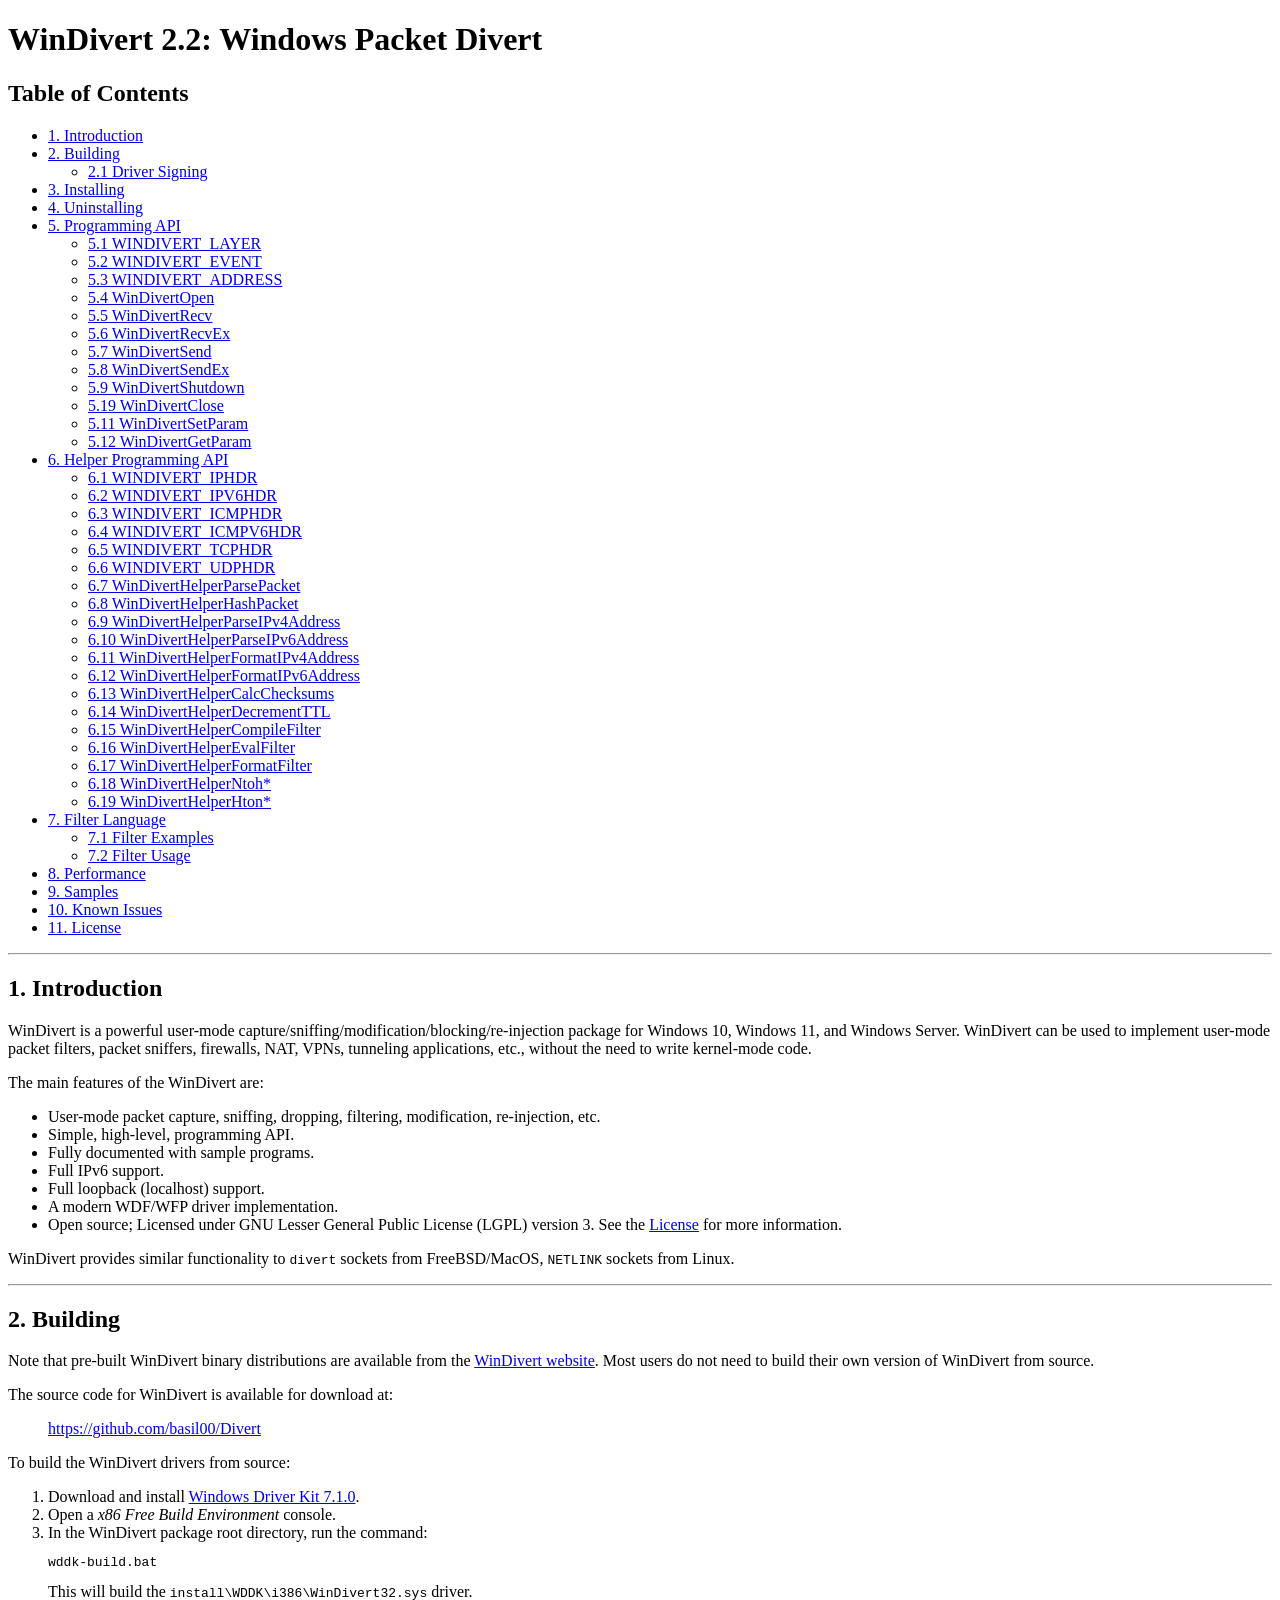
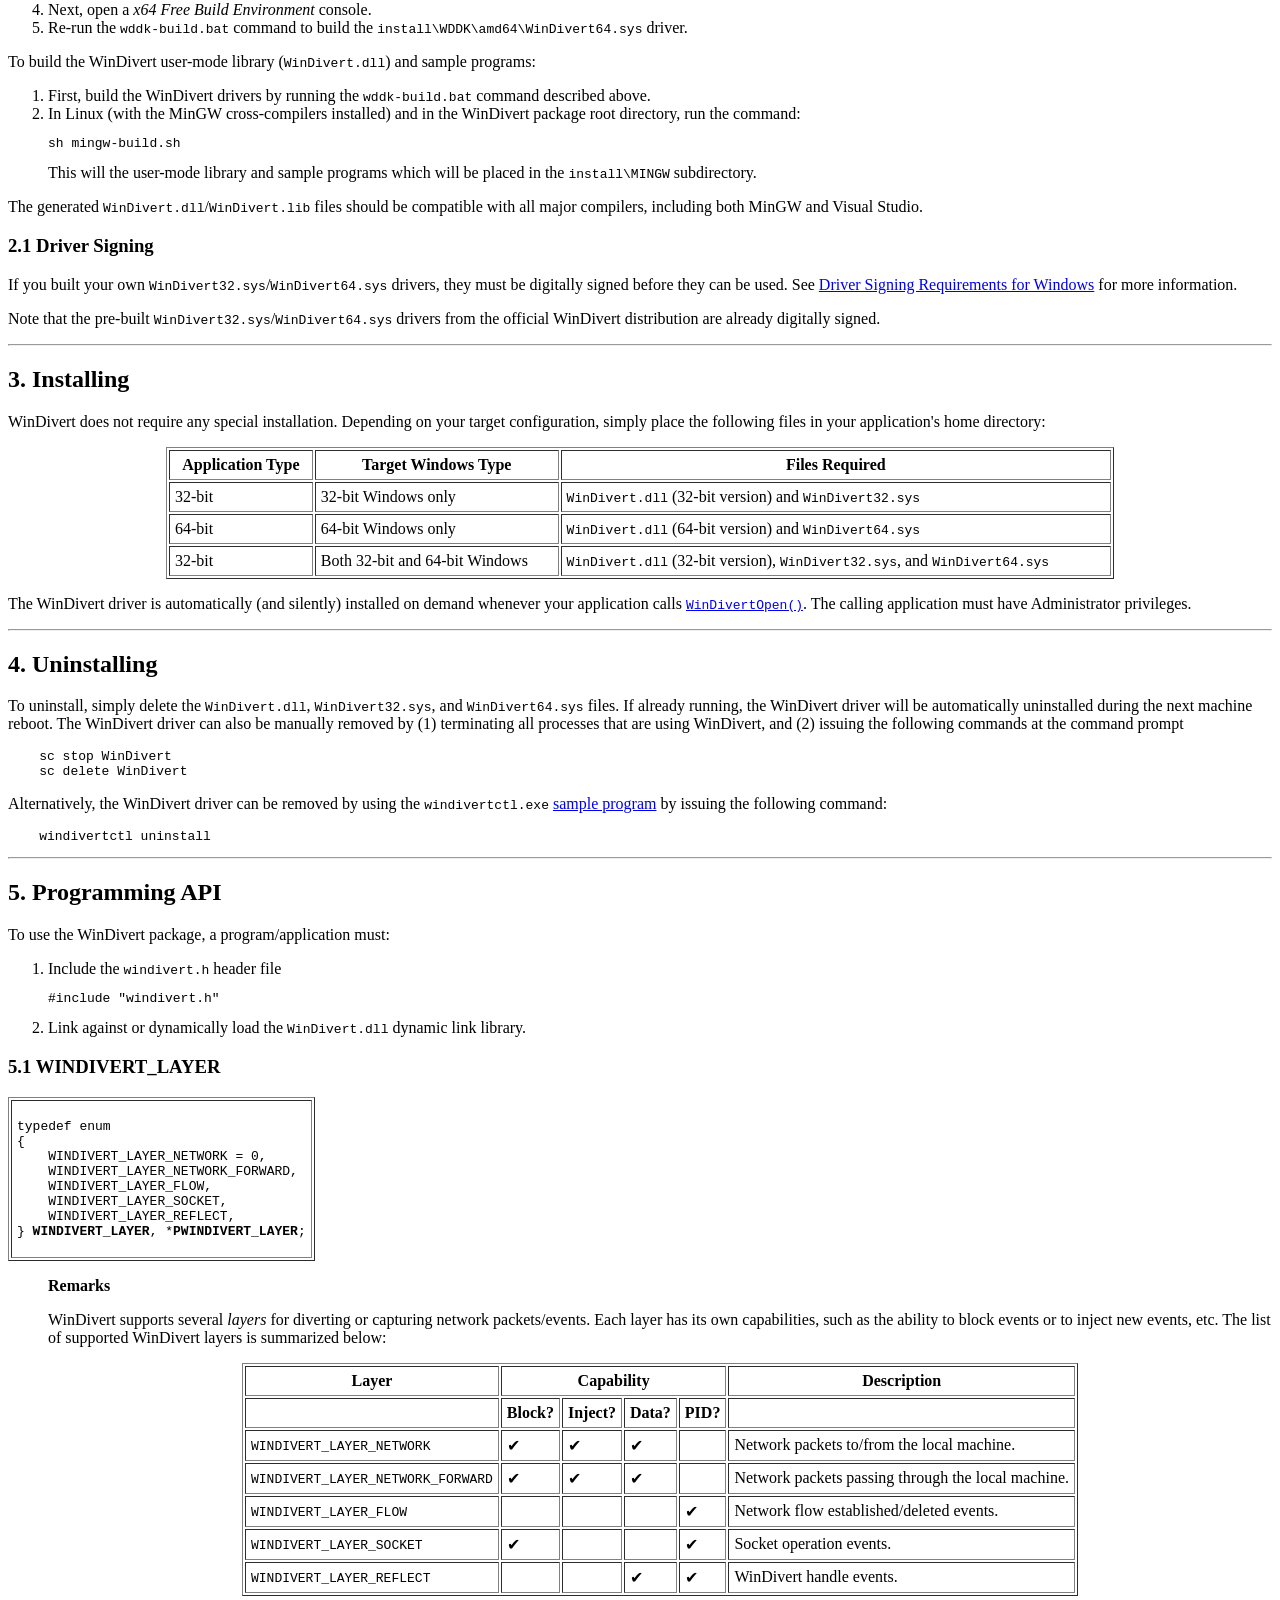
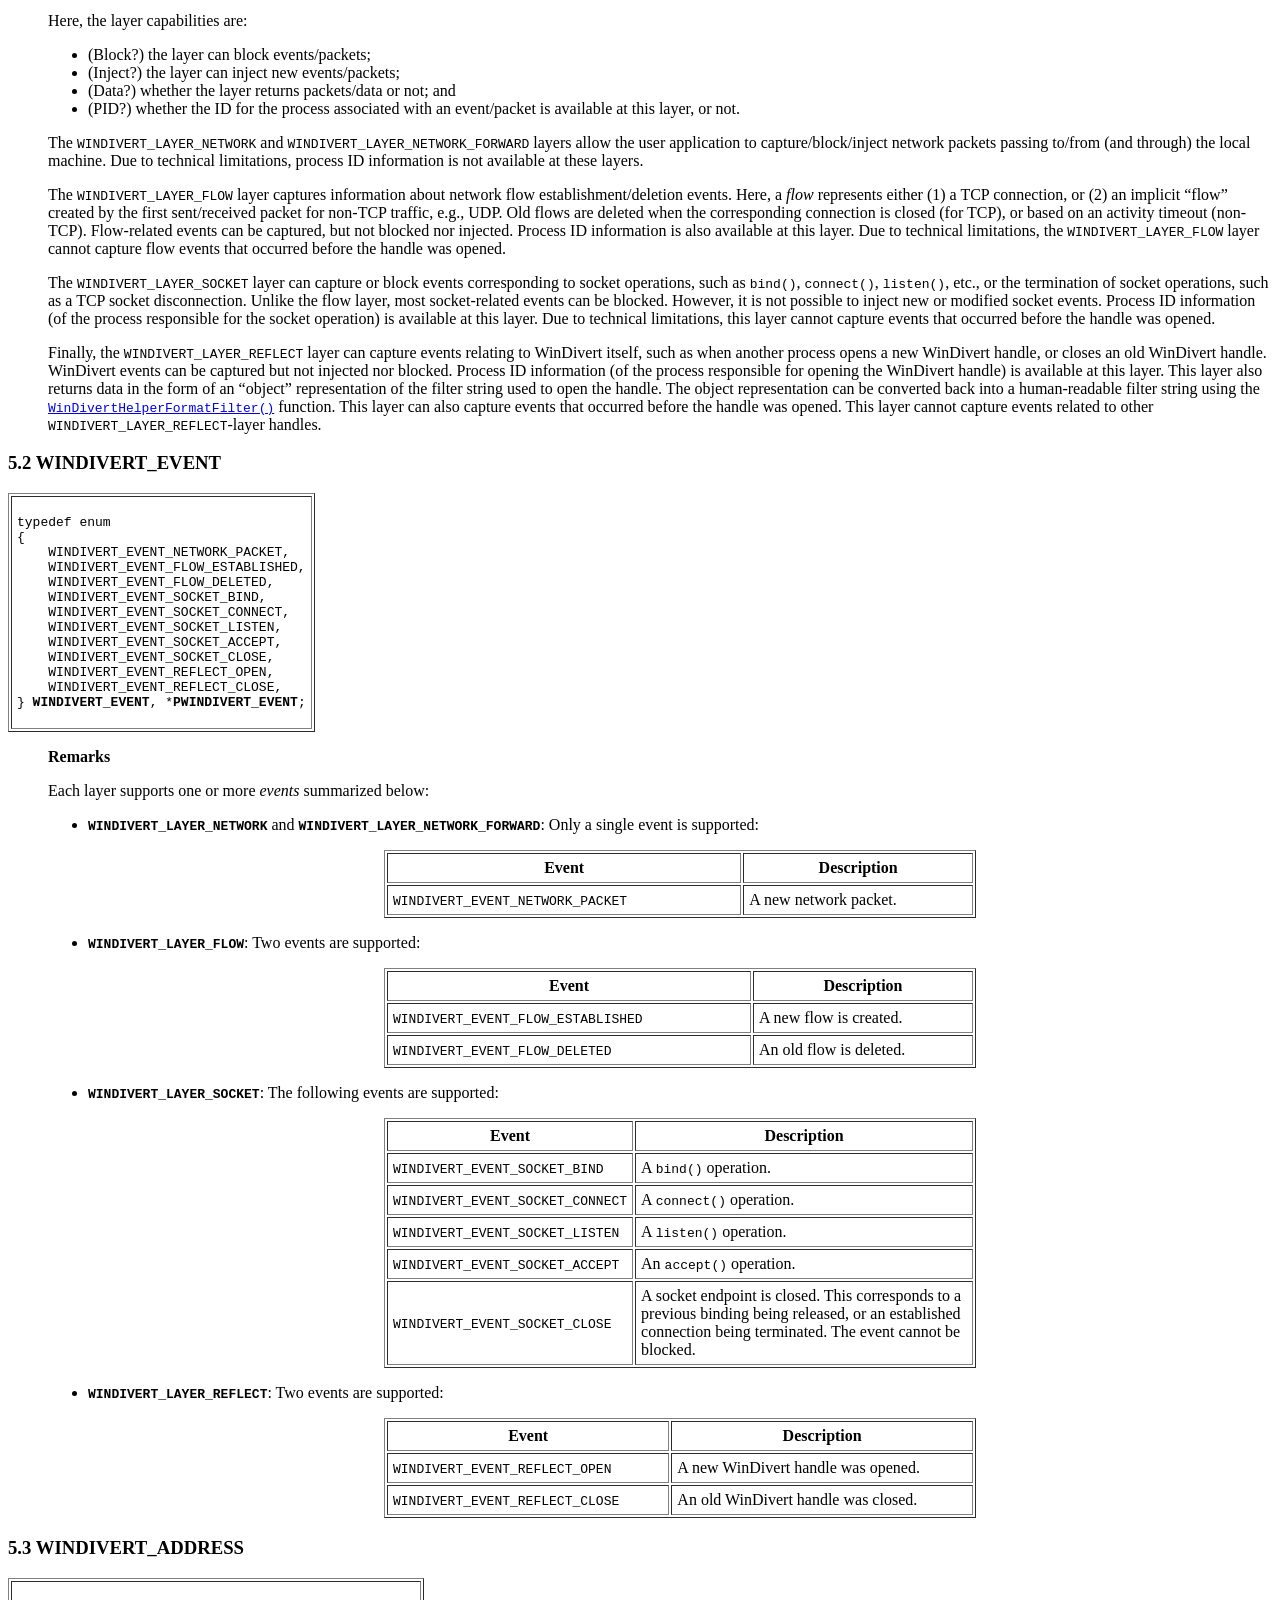
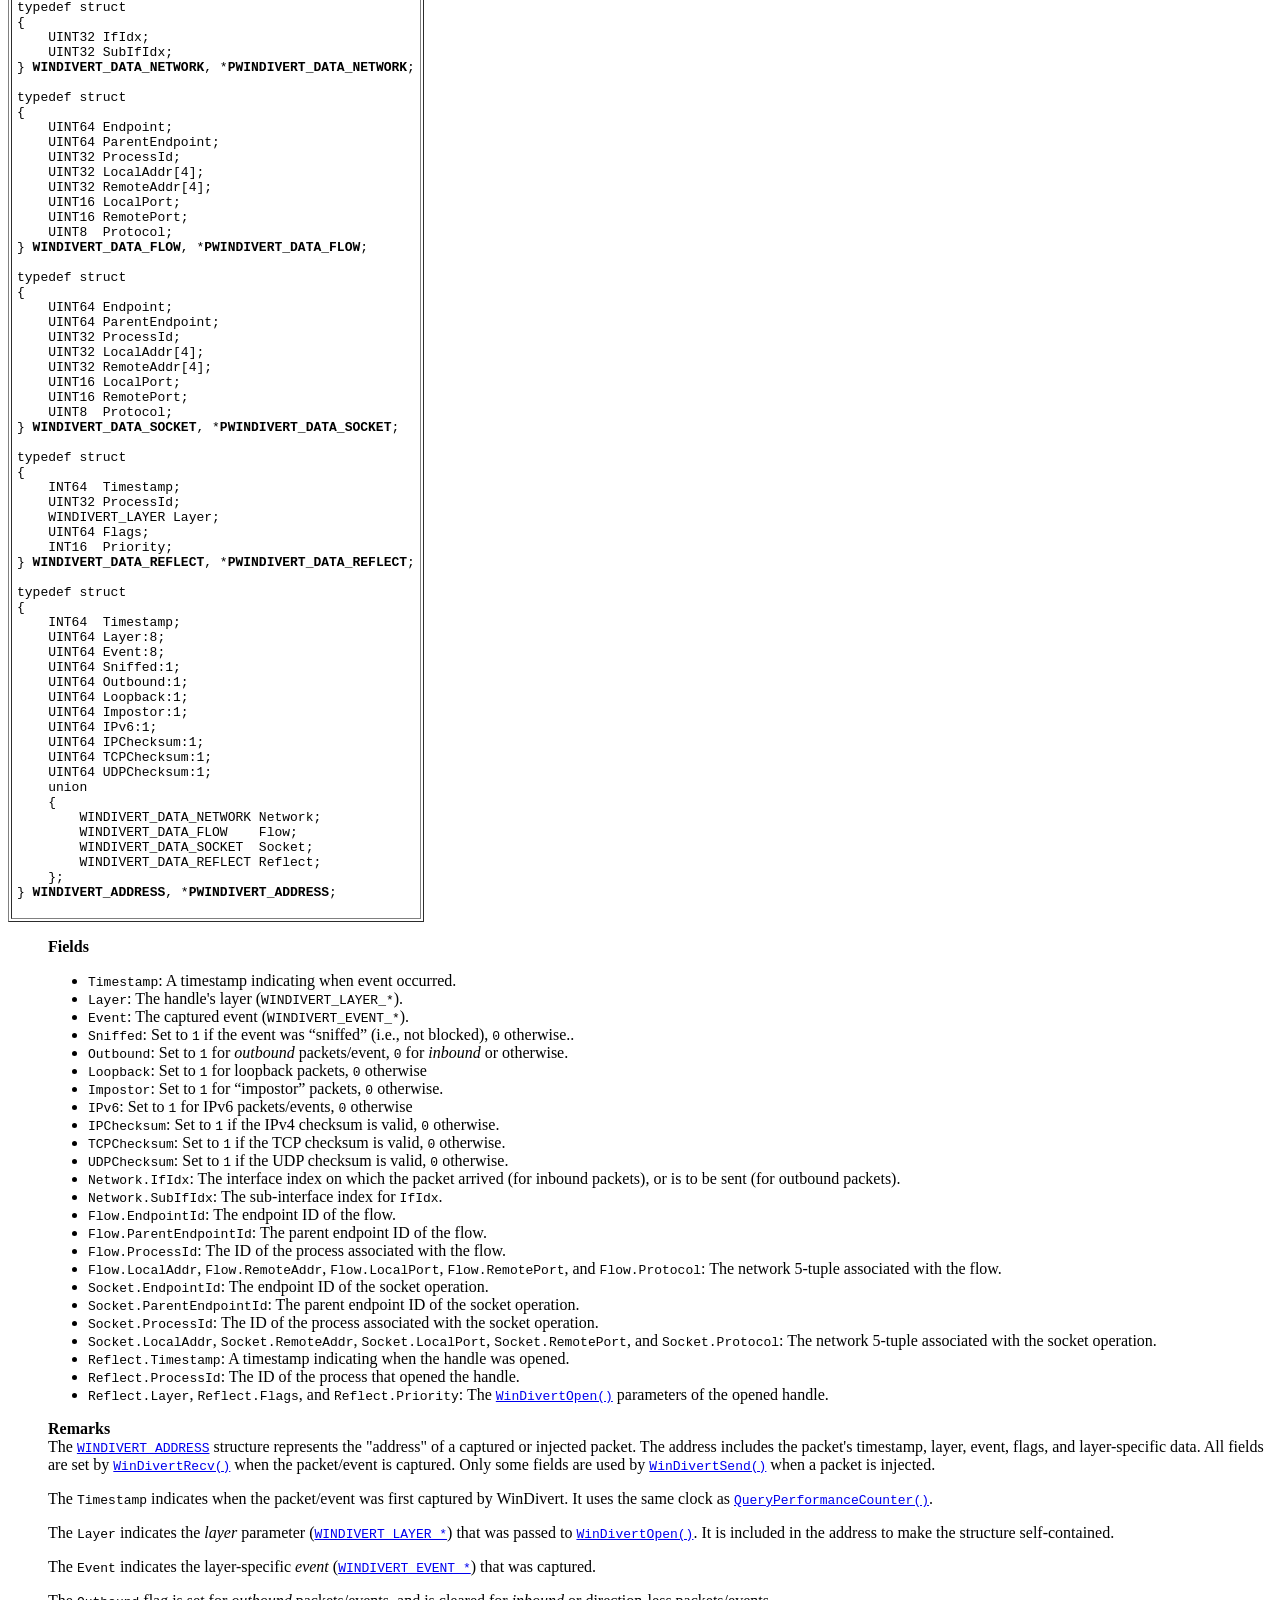
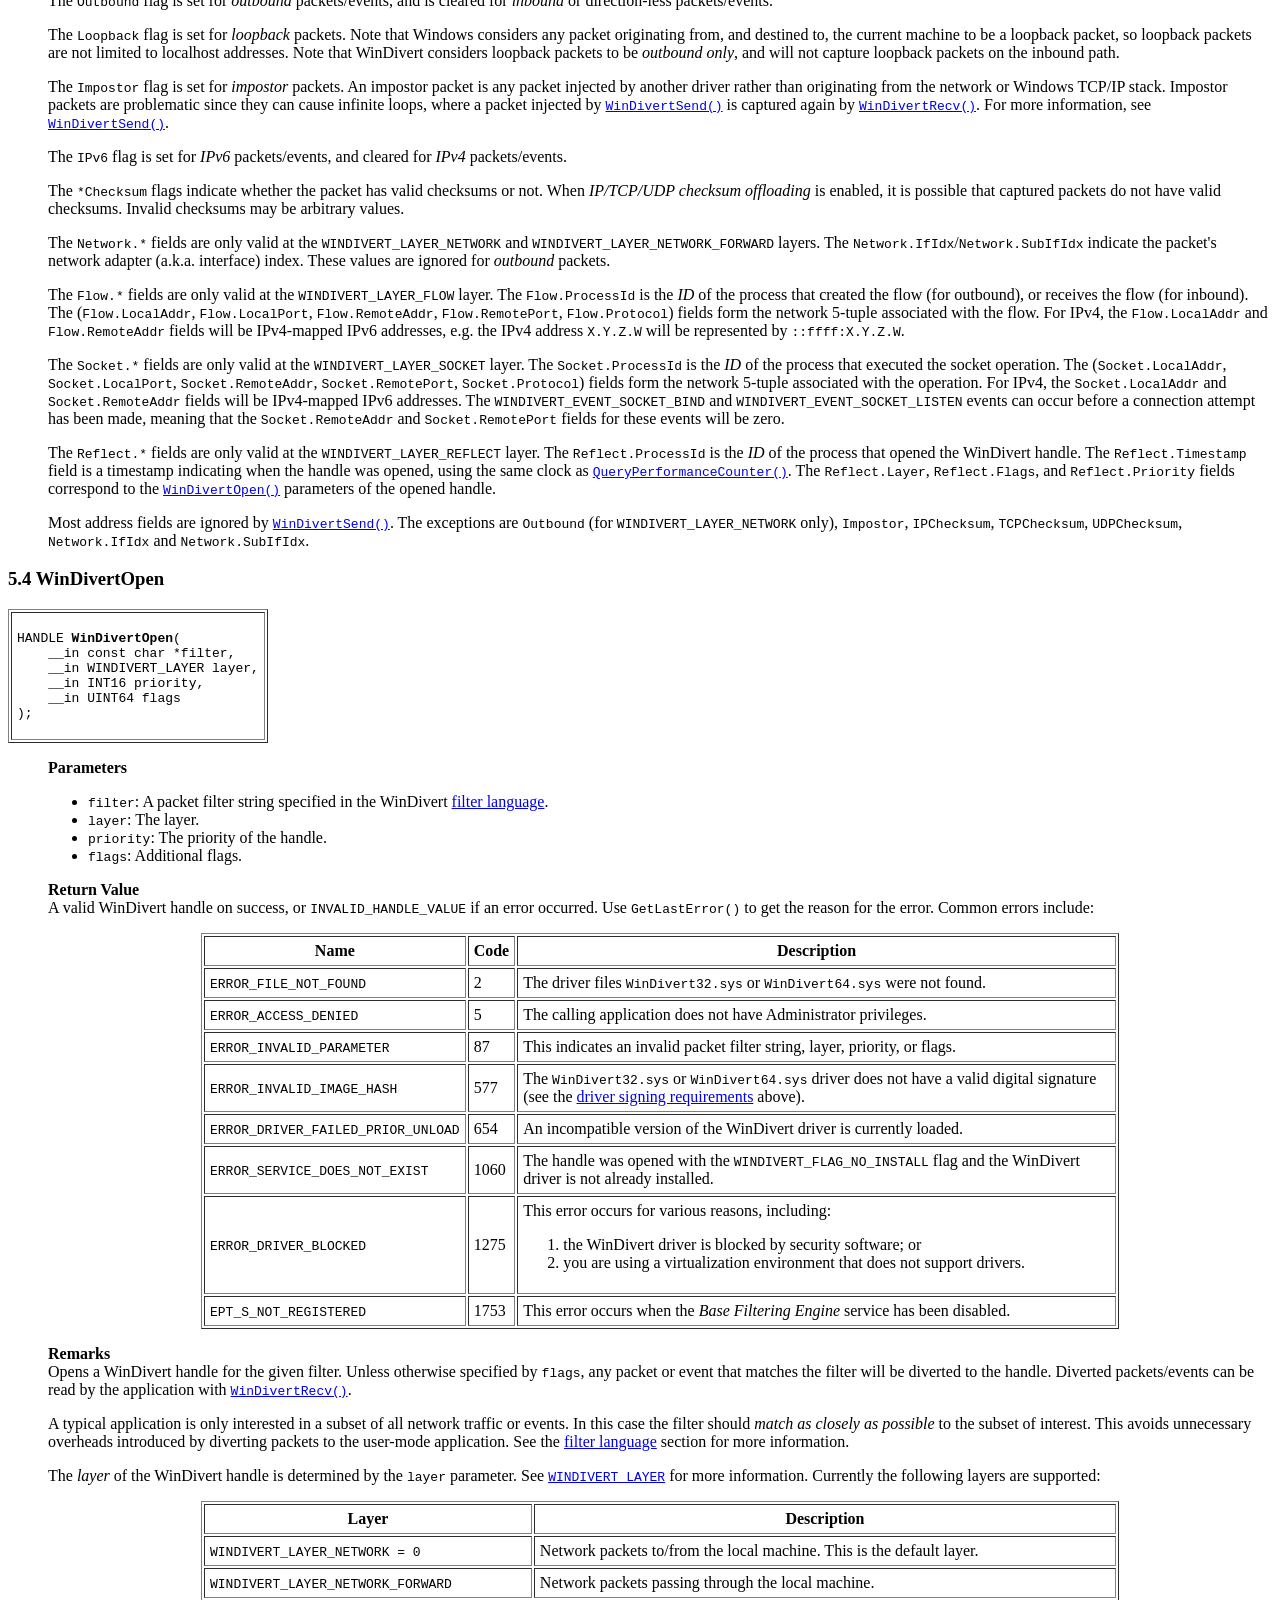
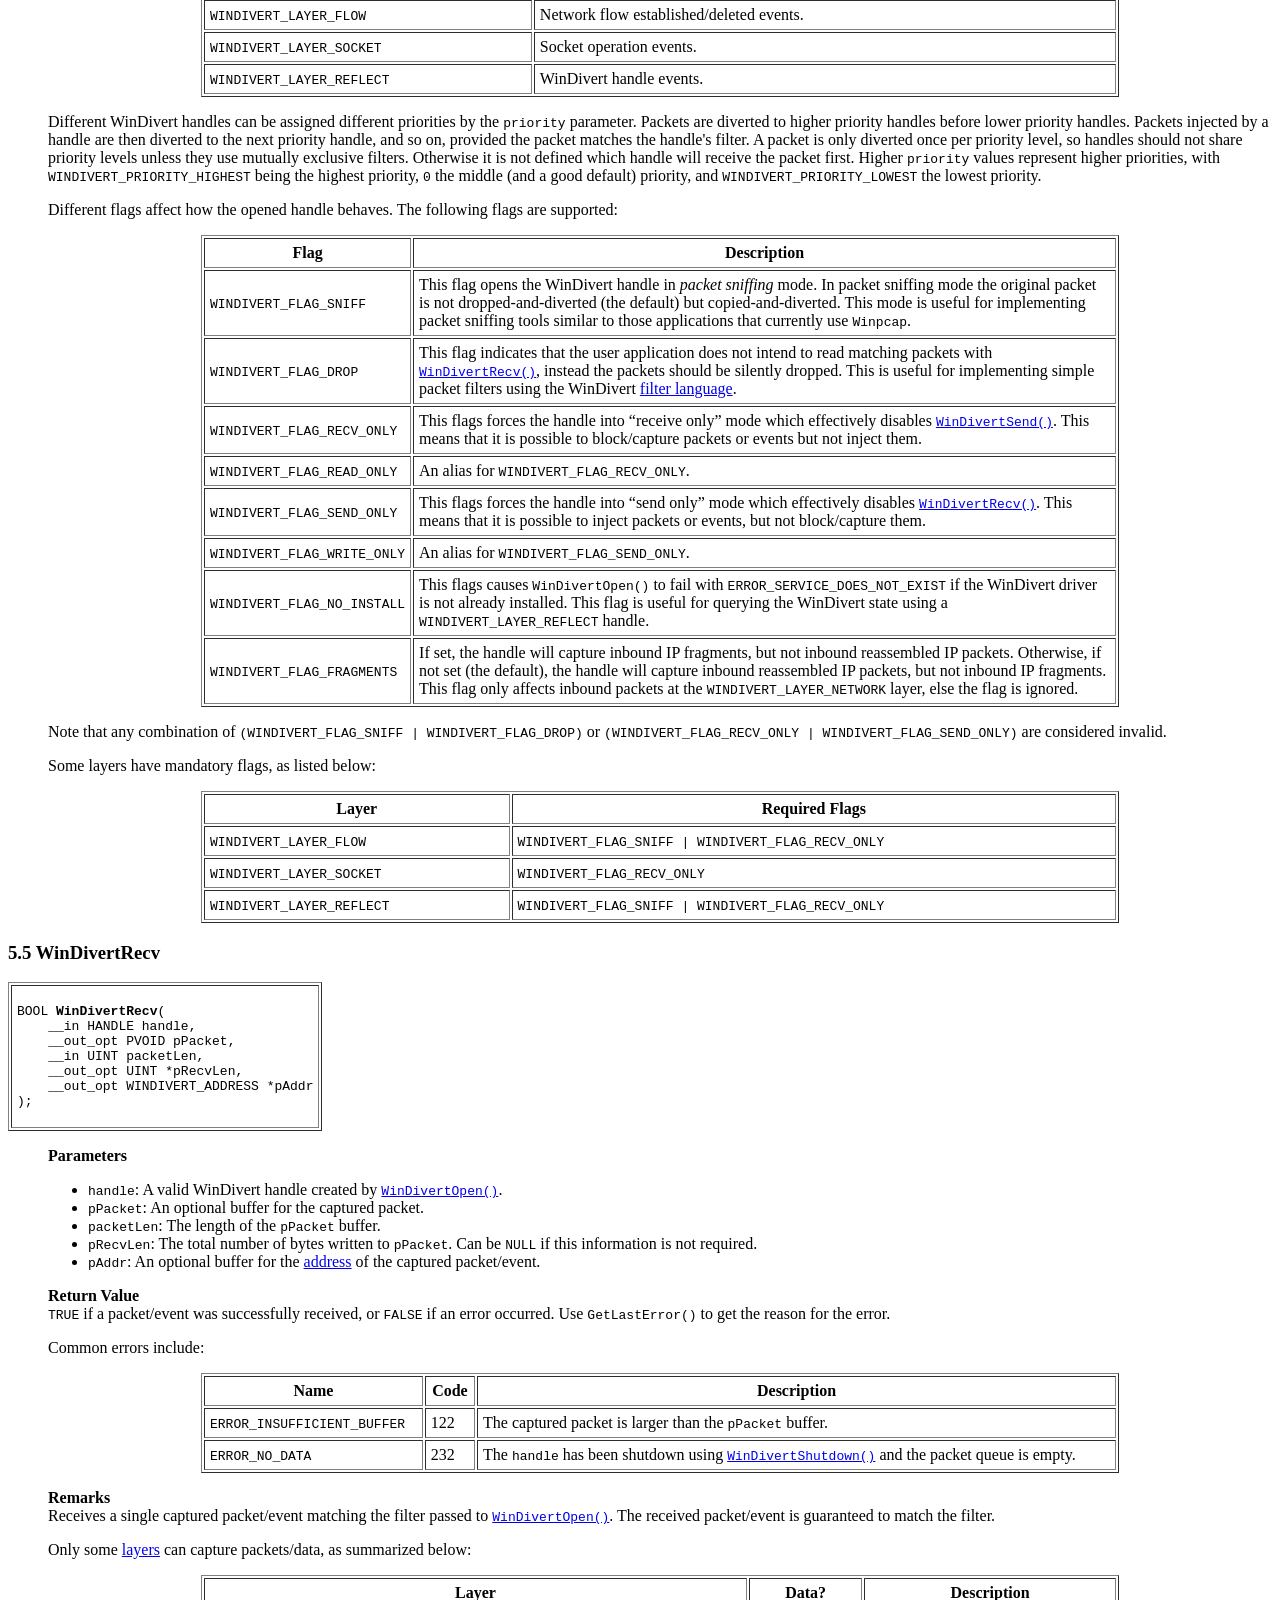
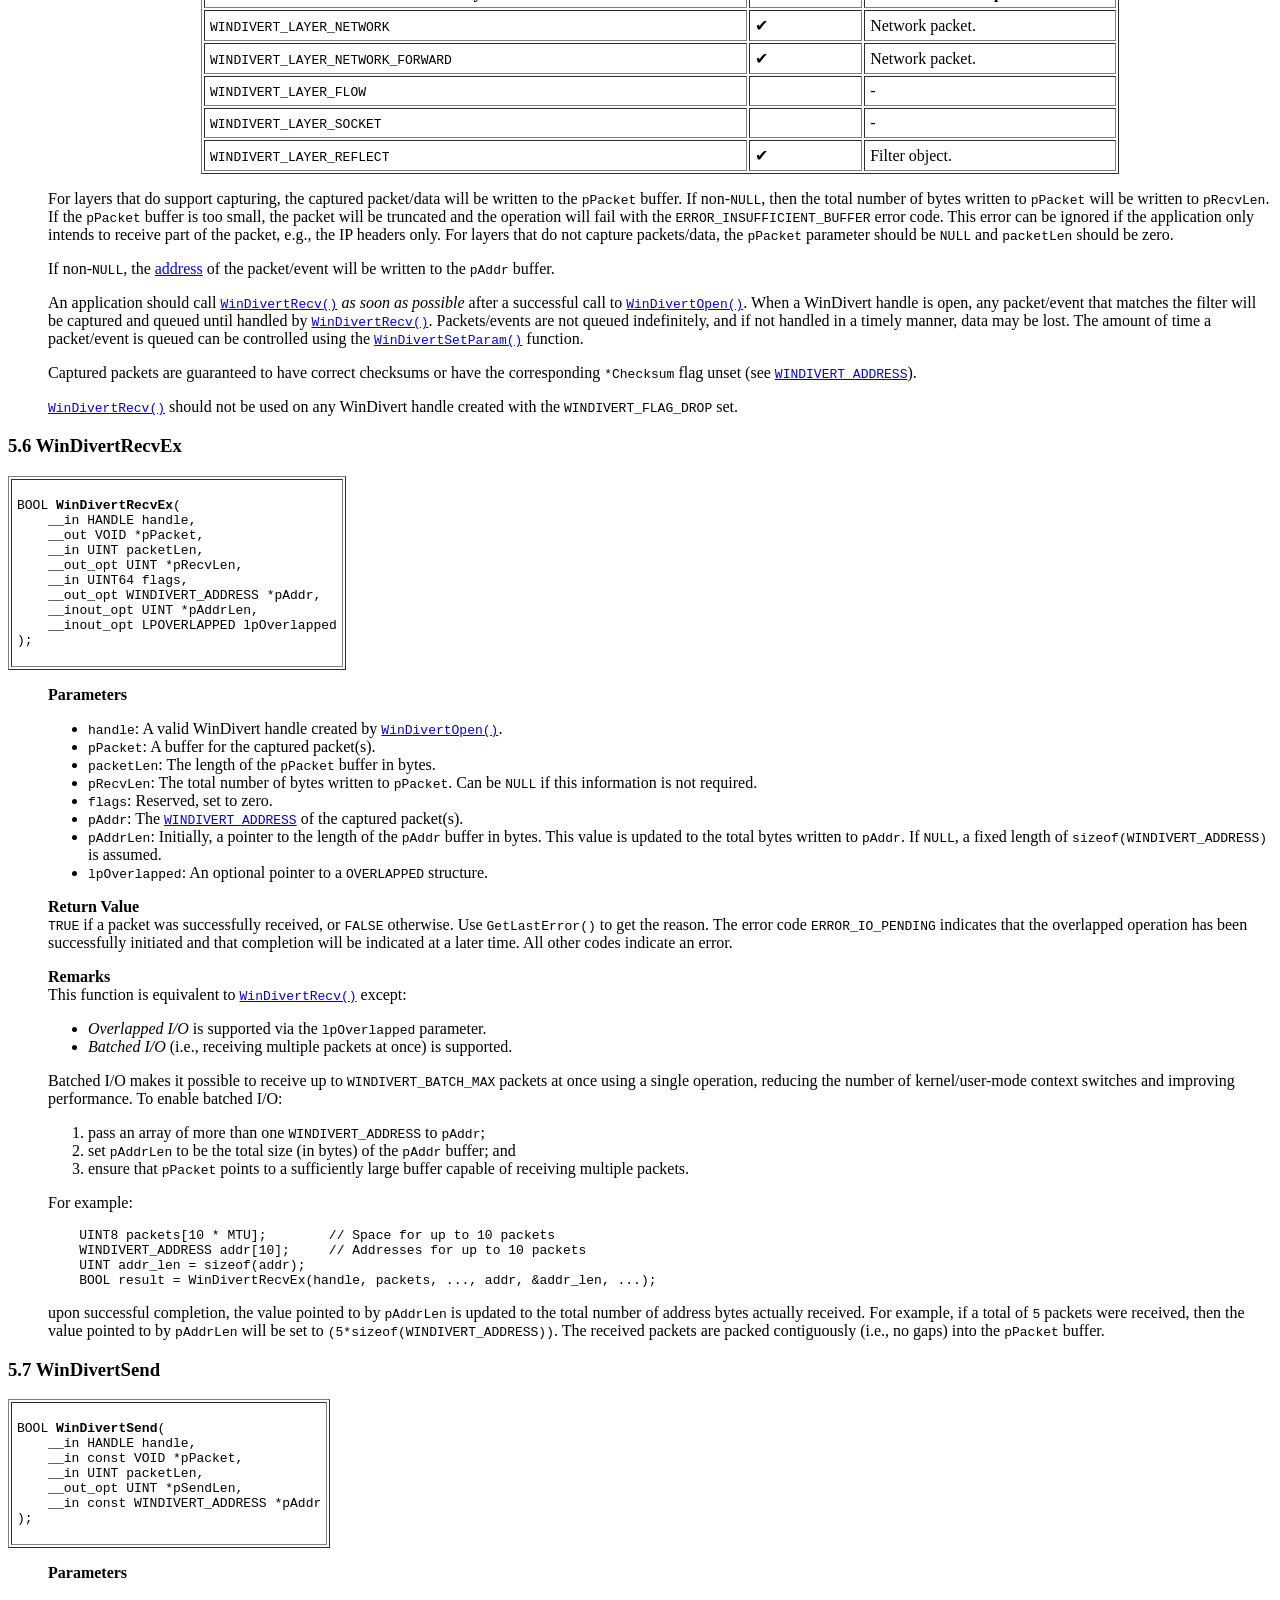
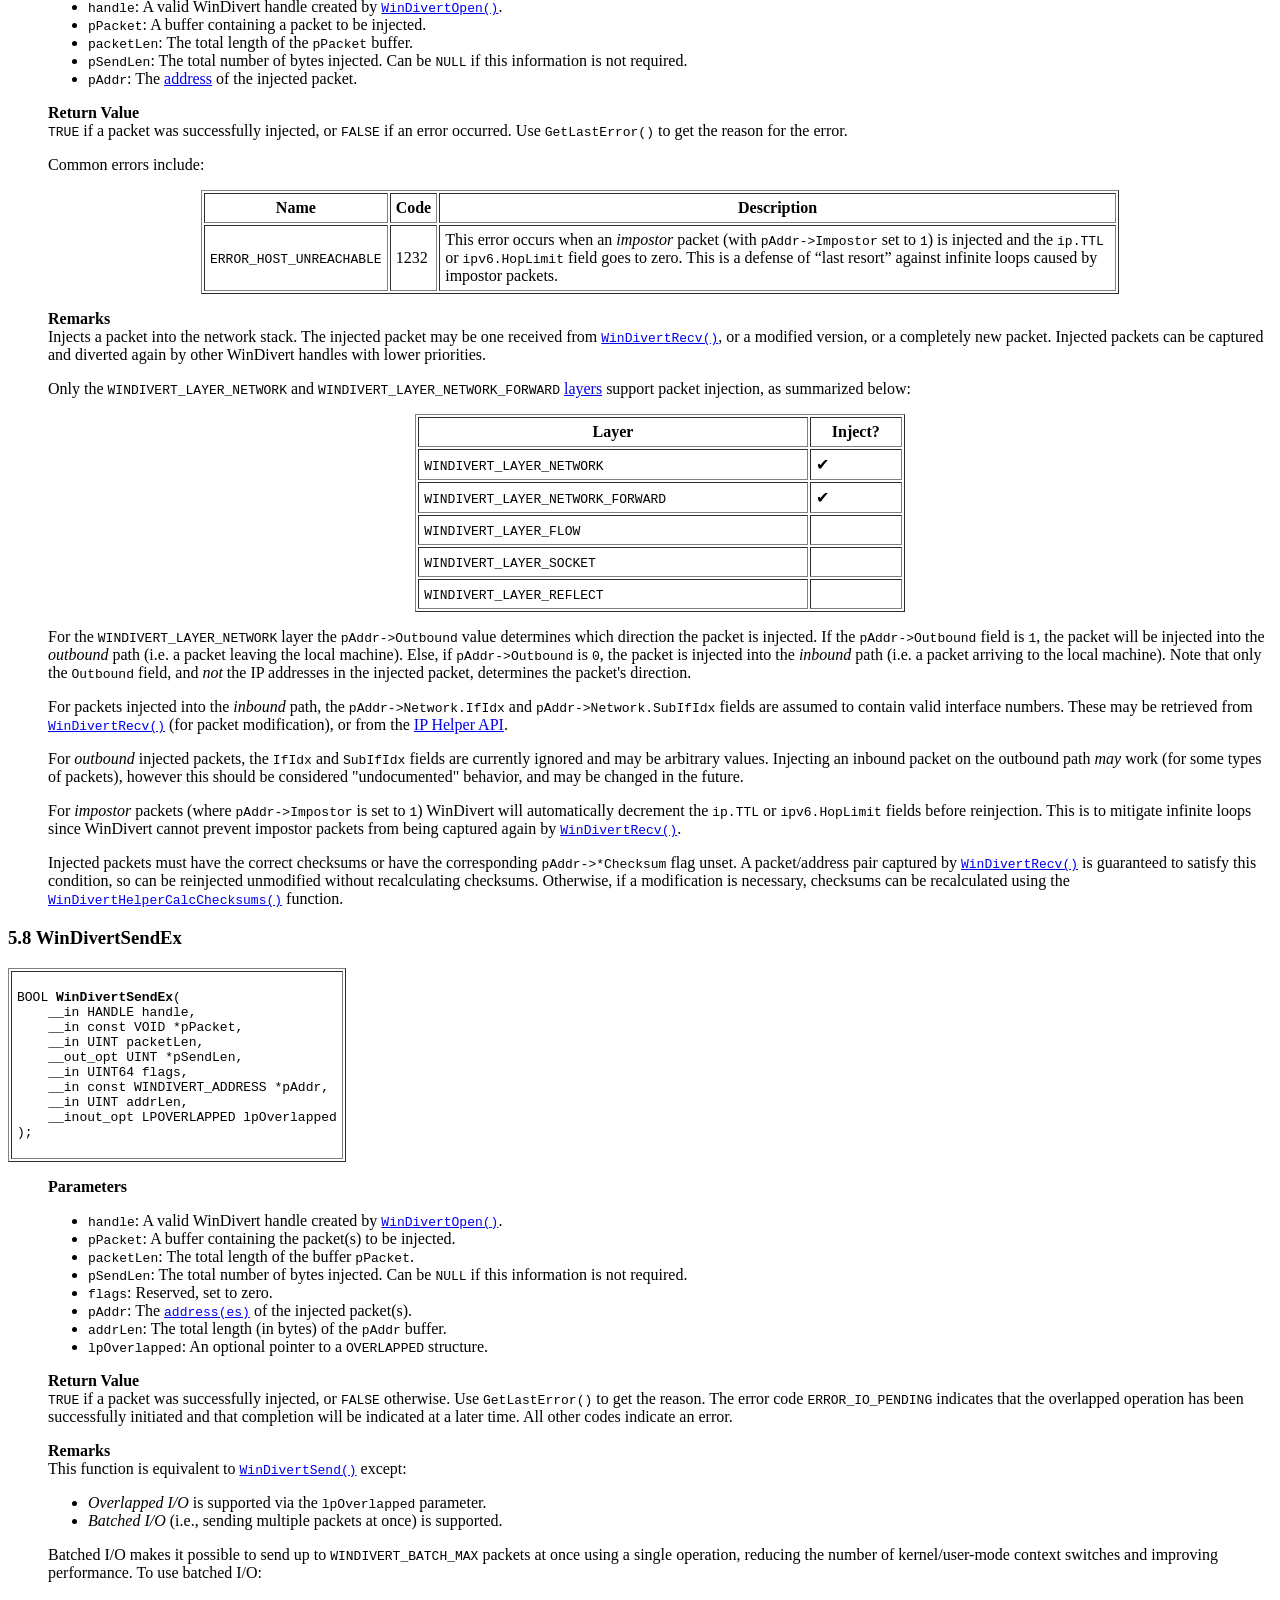
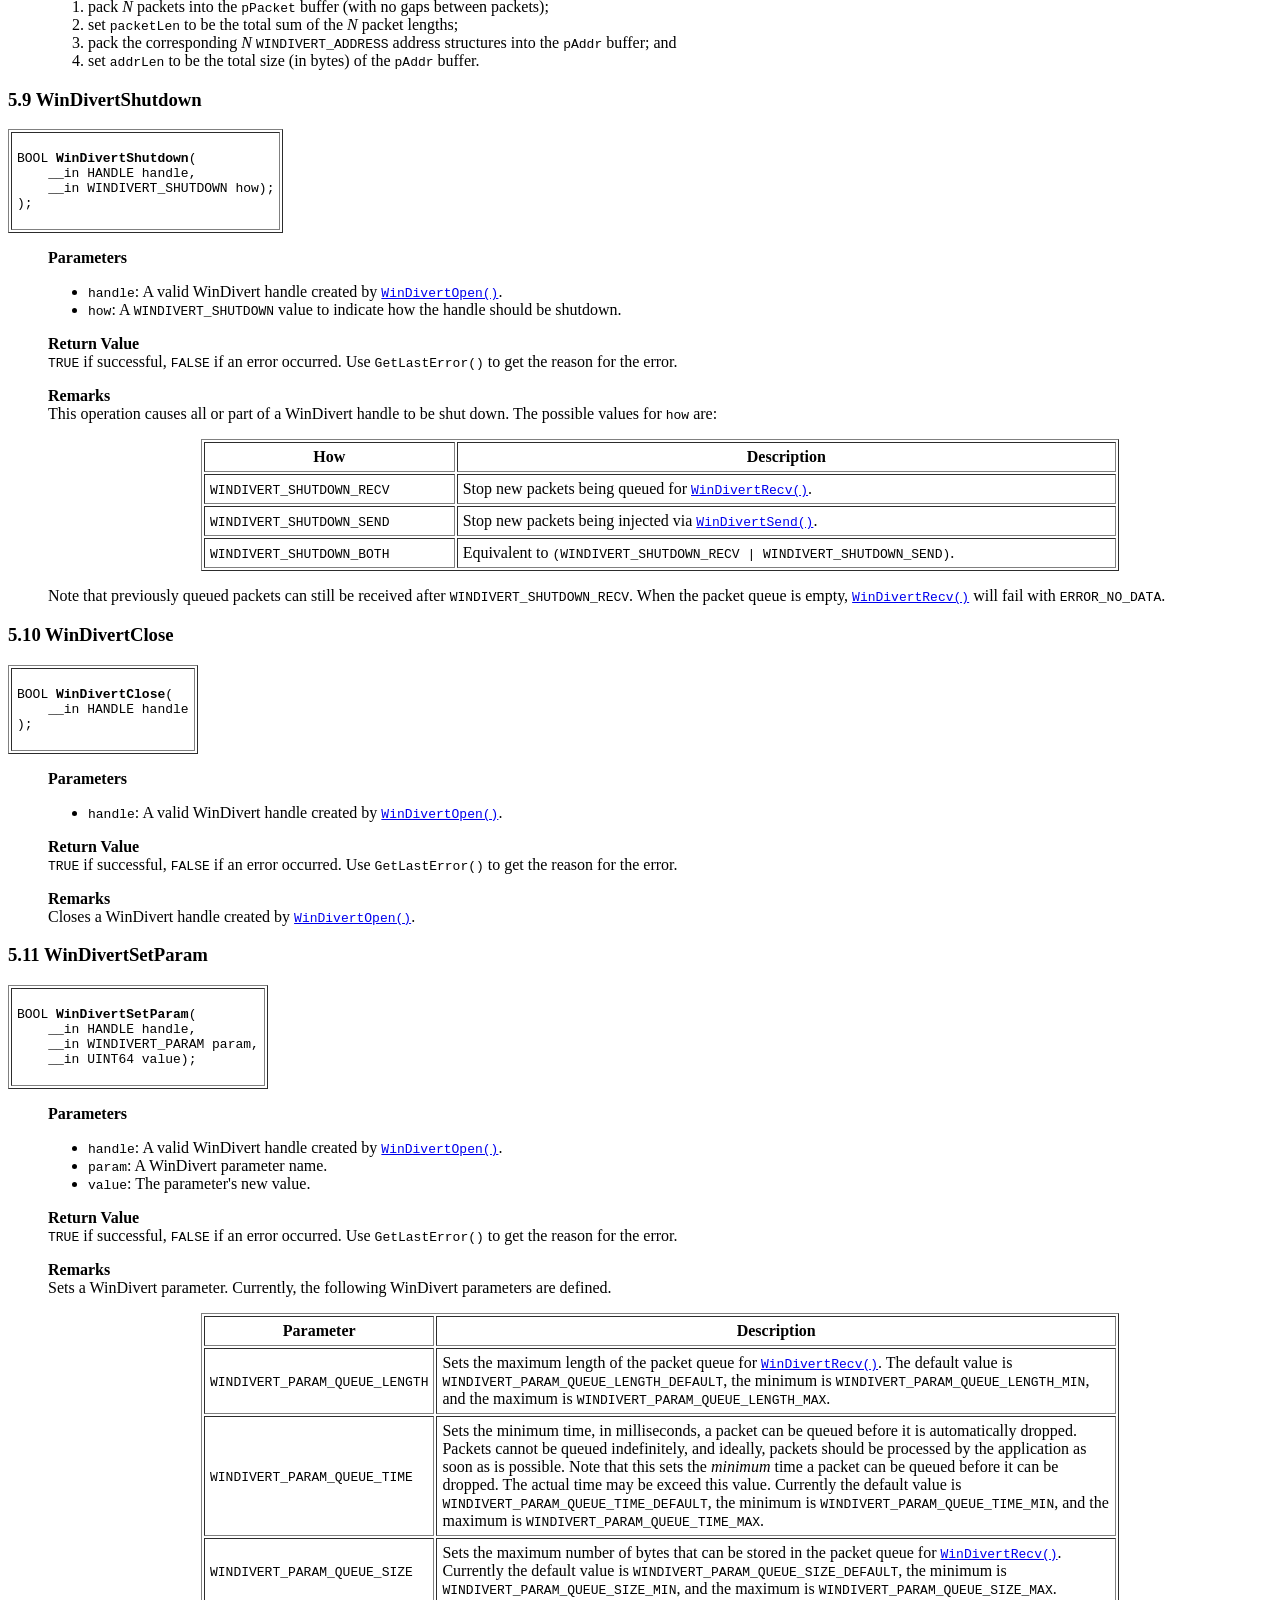
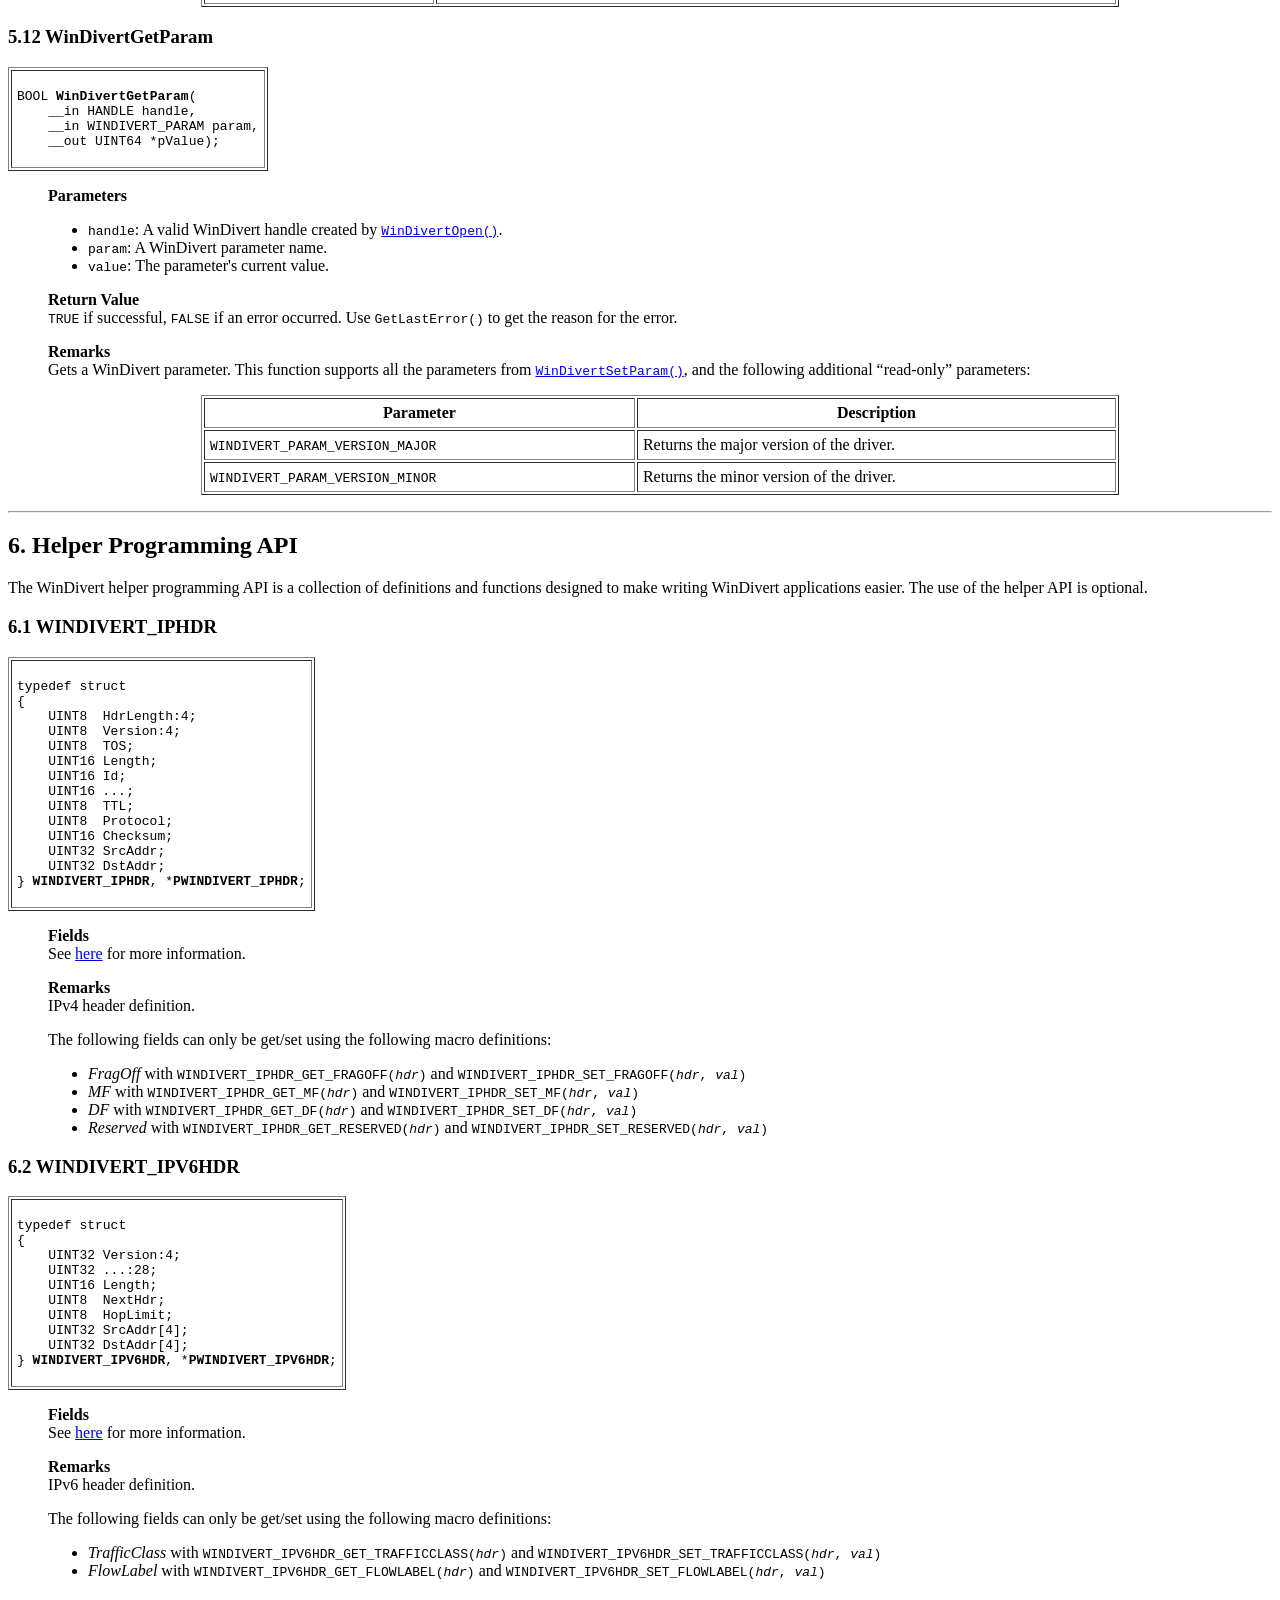
<file: 源码/dependencies/WinDivert-2.2.2/windivert.html>
<!doctype html>
<html lang="en">
<head>
    <title>WinDivert 2.2 Documentation</title>
    <meta charset="UTF-8"/>
</head>
<body>
<h1>WinDivert 2.2: Windows Packet Divert</h1>
<h2>Table of Contents</h2>
<ul>
<li><a href="#introduction">1. Introduction</a></li>
<li><a href="#building">2. Building</a>
<ul>
<li><a href="#driver_signing">2.1 Driver Signing</a></li>
</ul>
</li>
<li><a href="#installing">3. Installing</a></li>
<li><a href="#uninstalling">4. Uninstalling</a></li>
<li><a href="#programming_api">5. Programming API</a>
<ul>
<li><a href="#divert_layers">5.1 WINDIVERT_LAYER</a></li>
<li><a href="#divert_events">5.2 WINDIVERT_EVENT</a></li>
<li><a href="#divert_address">5.3 WINDIVERT_ADDRESS</a></li>
<li><a href="#divert_open">5.4 WinDivertOpen</a></li>
<li><a href="#divert_recv">5.5 WinDivertRecv</a></li>
<li><a href="#divert_recv_ex">5.6 WinDivertRecvEx</a></li>
<li><a href="#divert_send">5.7 WinDivertSend</a></li>
<li><a href="#divert_send_ex">5.8 WinDivertSendEx</a></li>
<li><a href="#divert_shutdown">5.9 WinDivertShutdown</a></li>
<li><a href="#divert_close">5.19 WinDivertClose</a></li>
<li><a href="#divert_set_param">5.11 WinDivertSetParam</a></li>
<li><a href="#divert_get_param">5.12 WinDivertGetParam</a></li>
</ul>
</li>
<li><a href="#helper_programming_api">6. Helper Programming API</a>
<ul>
<li><a href="#divert_iphdr">6.1 WINDIVERT_IPHDR</a></li>
<li><a href="#divert_ipv6hdr">6.2 WINDIVERT_IPV6HDR</a></li>
<li><a href="#divert_icmphdr">6.3 WINDIVERT_ICMPHDR</a></li>
<li><a href="#divert_icmpv6hdr">6.4 WINDIVERT_ICMPV6HDR</a></li>
<li><a href="#divert_tcphdr">6.5 WINDIVERT_TCPHDR</a></li>
<li><a href="#divert_udphdr">6.6 WINDIVERT_UDPHDR</a></li>
<li><a href="#divert_helper_parse_packet">6.7 WinDivertHelperParsePacket</a></li>
<li><a href="#divert_helper_hash_packet">6.8 WinDivertHelperHashPacket</a></li>
<li><a href="#divert_helper_parse_ipv4_address">6.9 WinDivertHelperParseIPv4Address</a></li>
<li><a href="#divert_helper_parse_ipv6_address">6.10 WinDivertHelperParseIPv6Address</a></li>
<li><a href="#divert_helper_format_ipv4_address">6.11 WinDivertHelperFormatIPv4Address</a></li>
<li><a href="#divert_helper_format_ipv6_address">6.12 WinDivertHelperFormatIPv6Address</a></li>
<li><a href="#divert_helper_calc_checksums">6.13 WinDivertHelperCalcChecksums</a></li>
<li><a href="#divert_helper_dec_ttl">6.14 WinDivertHelperDecrementTTL</a></li>
<li><a href="#divert_helper_compile_filter">6.15 WinDivertHelperCompileFilter</a></li>
<li><a href="#divert_helper_eval_filter">6.16 WinDivertHelperEvalFilter</a></li>
<li><a href="#divert_helper_format_filter">6.17 WinDivertHelperFormatFilter</a></li>
<li><a href="#divert_helper_ntoh">6.18 WinDivertHelperNtoh*</a></li>
<li><a href="#divert_helper_hton">6.19 WinDivertHelperHton*</a></li>
</ul>
</li>
<li><a href="#filter_language">7. Filter Language</a>
<ul>
<li><a href="#filter_examples">7.1 Filter Examples</a></li>
<li><a href="#filter_usage">7.2 Filter Usage</a></li>
</ul>
</li>
<li><a href="#performance">8. Performance</a></li>
<li><a href="#samples">9. Samples</a></li>
<li><a href="#known_issues">10. Known Issues</a></li>
<li><a href="#license">11. License</a></li>
</ul>

<hr>
<a name="introduction"><h2>1. Introduction</h2></a>
<p>
WinDivert is a powerful user-mode 
capture/sniffing/modification/blocking/re-injection package for
Windows 10, Windows 11, and Windows Server.
WinDivert can be used to implement user-mode packet filters, packet sniffers,
firewalls, NAT, VPNs, tunneling applications, etc., without the need to
write kernel-mode code.
</p>
<p>
The main features of the WinDivert are:
</p>
<ul>
<li> User-mode packet capture, sniffing, dropping, filtering, modification,
     re-injection, etc.</li>
<li> Simple, high-level, programming API.</li>
<li> Fully documented with sample programs.</li>
<li> Full IPv6 support.</li>
<li> Full loopback (localhost) support.</li>
<li> A modern WDF/WFP driver implementation.</li>
<li> Open source; Licensed under GNU Lesser General Public License (LGPL)
     version 3.
     See the <a href="#license">License</a> for more information.</li>
</ul>
<p>
WinDivert provides similar functionality to
<code>divert</code> sockets from FreeBSD/MacOS, <code>NETLINK</code> sockets
from Linux.
</p>

<hr>
<a name="building"><h2>2. Building</h2></a>
<p>
Note that pre-built WinDivert binary distributions are available from the
<a href="https://reqrypt.org/windivert.html">WinDivert website</a>.
Most users do not need to build their own version of WinDivert from source.
</p>
<p>
The source code for WinDivert is available for download at:
</p>
<blockquote>
<a href="https://github.com/basil00/Divert">
    https://github.com/basil00/Divert</a>
</blockquote>
<p>
To build the WinDivert drivers from source:
</p>
<ol>
<li> Download and install <a href="http://www.microsoft.com/whdc/devtools/wdk/default.mspx">
Windows Driver Kit 7.1.0</a>.</li>
<li> Open a <i>x86 Free Build Environment</i> console.</li>
<li> In the WinDivert package root directory, run the command:
<pre>
wddk-build.bat
</pre>
This will build the <code>install\WDDK\i386\WinDivert32.sys</code> driver.</li>
<li> Next, open a <i>x64 Free Build Environment</i> console.</li>
<li> Re-run the <code>wddk-build.bat</code> command to build the
<code>install\WDDK\amd64\WinDivert64.sys</code> driver.</li>
</ol>
<p>
To build the WinDivert user-mode library (<code>WinDivert.dll</code>) and sample
programs:
</p>
<ol>
<li> First, build the WinDivert drivers by running the
<code>wddk-build.bat</code> command described above.</li>
<li> In Linux (with the MinGW cross-compilers installed) and in the
WinDivert package root directory, run the command:
<pre>
sh mingw-build.sh
</pre>
This will the user-mode library and sample programs which will be placed
in the <code>install\MINGW</code> subdirectory.</li>
</ol>
<p>
The generated <code>WinDivert.dll</code>/<code>WinDivert.lib</code> files
should be compatible with all major compilers, including both MinGW and
Visual Studio.
</p>

<a name="driver_signing"><h3>2.1 Driver Signing</h3></a>
<p>
If you built your own 
<code>WinDivert32.sys</code>/<code>WinDivert64.sys</code> drivers,
they must be digitally signed before they can be used.
See <a href="http://msdn.microsoft.com/en-us/windows/hardware/gg487317.aspx">Driver Signing Requirements for Windows</a>
for more information.
</p>
<p>
Note that the pre-built <code>WinDivert32.sys</code>/<code>WinDivert64.sys</code>
drivers from the official WinDivert distribution are already digitally signed.
</p>

<hr>
<a name="installing"><h2>3. Installing</h2></a>
<p>
WinDivert does not require any special installation.
Depending on your target configuration, simply place the following files in
your application's home directory:
</p>
<center>
<table border="1" cellpadding="5" width="75%">
<tr>
<th>
Application Type
</th>
<th>
Target Windows Type
</th>
<th>
Files Required
</th>
</tr>
<tr>
<td>
32-bit
</td>
<td>
32-bit Windows only
</td>
<td>
<code>WinDivert.dll</code> (32-bit version) and <code>WinDivert32.sys</code>
</td>
</tr>
<tr>
<td>
64-bit
</td>
<td>
64-bit Windows only
</td>
<td>
<code>WinDivert.dll</code> (64-bit version) and <code>WinDivert64.sys</code>
</td>
</tr>
<tr>
<td>
32-bit
</td>
<td>
Both 32-bit and 64-bit Windows
</td>
<td>
<code>WinDivert.dll</code> (32-bit version), <code>WinDivert32.sys</code>,
    and <code>WinDivert64.sys</code>
</td>
</tr>
</table>
</center>
<p>
The WinDivert driver is automatically (and silently) installed on demand
whenever your application calls
<a href="#divert_open"><code>WinDivertOpen()</code></a>.
The calling application must have Administrator privileges.
</p>

<hr>
<a name="uninstalling"><h2>4. Uninstalling</h2></a>
<p>
To uninstall, simply delete the <code>WinDivert.dll</code>,
<code>WinDivert32.sys</code>, and <code>WinDivert64.sys</code> files.
If already running, the WinDivert driver will be automatically
uninstalled during the next machine reboot.
The WinDivert driver can also be manually removed by (1) terminating
all processes that are using WinDivert, and (2) issuing the following
commands at the command prompt
</p>
<pre>
    sc stop WinDivert
    sc delete WinDivert
</pre>
<p>
Alternatively, the WinDivert driver can be removed by using the
<code>windivertctl.exe</code> <a href="#samples">sample program</a> by
issuing the following command:
</p>
<pre>
    windivertctl uninstall
</pre>

<hr>
<a name="programming_api"><h2>5. Programming API</h2></a>
<p>
To use the WinDivert package, a program/application must:
<ol>
<li> Include the <code>windivert.h</code> header file
<pre>
#include "windivert.h"
</pre></li>
<li> Link against or dynamically load the <code>WinDivert.dll</code> dynamic link
library.</li>
</ol>

<a name="divert_layers"><h3>5.1 WINDIVERT_LAYER</h3></a>
<table border="1" cellpadding="5"><tr><td>
<pre>
typedef enum
{
    WINDIVERT_LAYER_NETWORK = 0,
    WINDIVERT_LAYER_NETWORK_FORWARD,
    WINDIVERT_LAYER_FLOW,
    WINDIVERT_LAYER_SOCKET,
    WINDIVERT_LAYER_REFLECT,
} <b>WINDIVERT_LAYER</b>, *<b>PWINDIVERT_LAYER</b>;
</pre>
</td></tr></table>
<dl><dd>
<b>Remarks</b><br>
<p>
WinDivert supports several <i>layers</i> for diverting or capturing
network packets/events.
Each layer has its own capabilities, such as the ability to block
events or to inject new events, etc.
The list of supported WinDivert layers is summarized below:
</p>
<center>
<table border="1" cellpadding="5">
<tr>
<th>Layer</th>
<th colspan="4">Capability</th>
<th>Description</th>
</tr>
<tr>
<th>
</th>
<th>
Block?
</th>
<th>
Inject?
</th>
<th>
Data?
</th>
<th>
PID?
</th>
<th>
</th>
</tr>
<tr>
<td>
<code>WINDIVERT_LAYER_NETWORK</code>
</td>
<td>&#10004;</td><td>&#10004;</td><td>&#10004;</td><td></td>
<td>
Network packets to/from the local machine.
</td>
</tr>
<tr>
<td>
<code>WINDIVERT_LAYER_NETWORK_FORWARD</code>
</td>
<td>&#10004;</td><td>&#10004;</td><td>&#10004;</td><td></td>
<td>
Network packets passing through the local machine.
</td>
</tr>
<tr>
<td>
<code>WINDIVERT_LAYER_FLOW</code>
</td>
<td></td><td></td><td></td><td>&#10004;</td>
<td>
Network flow established/deleted events.
</td>
</tr>
<tr>
<td>
<code>WINDIVERT_LAYER_SOCKET</code>
</td>
<td>&#10004;</td><td></td><td></td><td>&#10004;</td>
<td>
Socket operation events.
</td>
</tr>
<tr>
<td>
<code>WINDIVERT_LAYER_REFLECT</code>
</td>
<td></td><td></td><td>&#10004;</td><td>&#10004;</td>
<td>
WinDivert handle events.
</td>
</tr>
</table>
</center>
<p>
Here, the layer capabilities are:
</p>
<ul>
<li> (Block?) the layer can block events/packets;</li>
<li> (Inject?) the layer can inject new events/packets;</li>
<li> (Data?) whether the layer returns packets/data or not; and</li>
<li> (PID?) whether the ID for the process associated with
     an event/packet is available at this layer, or not.
</ul>
<p>
The <code>WINDIVERT_LAYER_NETWORK</code> and
<code>WINDIVERT_LAYER_NETWORK_FORWARD</code>
layers allow the user application to capture/block/inject network packets
passing to/from (and through) the local machine.
Due to technical limitations, process ID information is not available
at these layers.
</p>
<p>
The <code>WINDIVERT_LAYER_FLOW</code> layer captures information about
network flow establishment/deletion events.
Here, a <i>flow</i> represents either (1) a
TCP connection, or (2) an implicit <q>flow</q> created by the first
sent/received packet for non-TCP traffic, e.g., UDP.
Old flows are deleted when the corresponding connection is closed (for TCP),
or based on an activity timeout (non-TCP).
Flow-related events can be captured, but not blocked nor injected.
Process ID information is also available at this layer.
Due to technical limitations, the
<code>WINDIVERT_LAYER_FLOW</code> layer cannot capture flow events that
occurred before the handle was opened.
</p>
<p>
The <code>WINDIVERT_LAYER_SOCKET</code> layer can capture or block events
corresponding to socket operations, such as <code>bind()</code>,
<code>connect()</code>, <code>listen()</code>, etc., or the termination
of socket operations, such as a TCP socket disconnection.
Unlike the flow layer, most socket-related events can be blocked.
However, it is not possible to inject new or modified socket events.
Process ID information (of the process responsible for the socket operation)
is available at this layer.
Due to technical limitations, this layer cannot capture events that
occurred before the handle was opened.
</p>
<p>
Finally, the <code>WINDIVERT_LAYER_REFLECT</code> layer can capture events
relating to WinDivert itself, such as when another process opens a
new WinDivert handle, or closes an old WinDivert handle.
WinDivert events can be captured but not injected nor blocked.
Process ID information (of the process responsible for opening the
WinDivert handle) is available at this layer.
This layer also returns data in the form of an <q>object</q> representation
of the filter string used to open the handle.
The object representation can be converted back into a human-readable
filter string using the
<a href="#divert_helper_format_filter"><code>WinDivertHelperFormatFilter()</code></a>
function.
This layer can also capture events that occurred before the handle was opened.
This layer cannot capture events related to other
<code>WINDIVERT_LAYER_REFLECT</code>-layer handles.
</p>
</dd></dl>

<a name="divert_events"><h3>5.2 WINDIVERT_EVENT</h3></a>
<table border="1" cellpadding="5"><tr><td>
<pre>
typedef enum
{
    WINDIVERT_EVENT_NETWORK_PACKET,
    WINDIVERT_EVENT_FLOW_ESTABLISHED,
    WINDIVERT_EVENT_FLOW_DELETED,
    WINDIVERT_EVENT_SOCKET_BIND,
    WINDIVERT_EVENT_SOCKET_CONNECT,
    WINDIVERT_EVENT_SOCKET_LISTEN,
    WINDIVERT_EVENT_SOCKET_ACCEPT,
    WINDIVERT_EVENT_SOCKET_CLOSE,
    WINDIVERT_EVENT_REFLECT_OPEN,
    WINDIVERT_EVENT_REFLECT_CLOSE,
} <b>WINDIVERT_EVENT</b>, *<b>PWINDIVERT_EVENT</b>;
</pre>
</td></tr></table>
<dl><dd>
<b>Remarks</b><br>
<p>
Each layer supports one or more <i>events</i> summarized below:
</p>
<ul>
<li>
<p>
<b><code>WINDIVERT_LAYER_NETWORK</code></b> and
<b><code>WINDIVERT_LAYER_NETWORK_FORWARD</code></b>:
Only a single event is supported:
</p>
<center>
<table border="1" cellpadding="5" width="50%">
<tr>
<th>Event</th>
<th>Description</th>
<tr>
<td>
<code>WINDIVERT_EVENT_NETWORK_PACKET</code>
</td>
<td>
A new network packet.
</td>
</tr>
</table>
</center>
<ul>
</ul>
</li>
<li>
<p>
<b><code>WINDIVERT_LAYER_FLOW</code></b>:
Two events are supported:
</p>
<center>
<table border="1" cellpadding="5" width="50%">
<tr>
<th>Event</th>
<th>Description</th>
<tr>
<td>
<code>WINDIVERT_EVENT_FLOW_ESTABLISHED</code>
</td>
<td>
A new flow is created.
</td>
</tr>
<tr>
<td>
<code>WINDIVERT_EVENT_FLOW_DELETED</code>
</td>
<td>
An old flow is deleted.
</td>
</tr>
</table>
</center>
</li>
<li>
<p>
<b><code>WINDIVERT_LAYER_SOCKET</code></b>:
The following events are supported:
</p>
<center>
<table border="1" cellpadding="5" width="50%">
<tr>
<th>Event</th>
<th>Description</th>
<tr>
<td>
<code>WINDIVERT_EVENT_SOCKET_BIND</code>
</td>
<td>
A <code>bind()</code> operation.
</td>
</tr>
<tr>
<td>
<code>WINDIVERT_EVENT_SOCKET_CONNECT</code>
</td>
<td>
A <code>connect()</code> operation.
</td>
</tr>
<tr>
<td>
<code>WINDIVERT_EVENT_SOCKET_LISTEN</code>
</td>
<td>
A <code>listen()</code> operation.
</td>
</tr>
<tr>
<td>
<code>WINDIVERT_EVENT_SOCKET_ACCEPT</code>
</td>
<td>
An <code>accept()</code> operation.
</td>
</tr>
<tr>
<td>
<code>WINDIVERT_EVENT_SOCKET_CLOSE</code>
</td>
<td>
A socket endpoint is closed.
This corresponds to a previous binding being released, or an established
connection being terminated.
The event cannot be blocked.
</table>
</center>
</li>
<li>
<p>
<b><code>WINDIVERT_LAYER_REFLECT</code></b>:
Two events are supported:
</p>
<center>
<table border="1" cellpadding="5" width="50%">
<tr>
<th>Event</th>
<th>Description</th>
<tr>
<td>
<code>WINDIVERT_EVENT_REFLECT_OPEN</code>
</td>
<td>
A new WinDivert handle was opened.
</td>
</tr>
<tr>
<td>
<code>WINDIVERT_EVENT_REFLECT_CLOSE</code>
</td>
<td>
An old WinDivert handle was closed.
</td>
</tr>
</table>
</center>
</li>
</ul>
</dd></dl>

<a name="divert_address"><h3>5.3 WINDIVERT_ADDRESS</h3></a>
<table border="1" cellpadding="5"><tr><td>
<pre>
typedef struct
{
    UINT32 IfIdx;
    UINT32 SubIfIdx;
} <b>WINDIVERT_DATA_NETWORK</b>, *<b>PWINDIVERT_DATA_NETWORK</b>;

typedef struct
{
    UINT64 Endpoint;
    UINT64 ParentEndpoint;
    UINT32 ProcessId;
    UINT32 LocalAddr[4];
    UINT32 RemoteAddr[4];
    UINT16 LocalPort;
    UINT16 RemotePort;
    UINT8  Protocol;
} <b>WINDIVERT_DATA_FLOW</b>, *<b>PWINDIVERT_DATA_FLOW</b>;

typedef struct
{
    UINT64 Endpoint;
    UINT64 ParentEndpoint;
    UINT32 ProcessId;
    UINT32 LocalAddr[4];
    UINT32 RemoteAddr[4];
    UINT16 LocalPort;
    UINT16 RemotePort;
    UINT8  Protocol;
} <b>WINDIVERT_DATA_SOCKET</b>, *<b>PWINDIVERT_DATA_SOCKET</b>;

typedef struct
{
    INT64  Timestamp;
    UINT32 ProcessId;
    WINDIVERT_LAYER Layer;
    UINT64 Flags;
    INT16  Priority;
} <b>WINDIVERT_DATA_REFLECT</b>, *<b>PWINDIVERT_DATA_REFLECT</b>;

typedef struct
{
    INT64  Timestamp;
    UINT64 Layer:8;
    UINT64 Event:8;
    UINT64 Sniffed:1;
    UINT64 Outbound:1;
    UINT64 Loopback:1;
    UINT64 Impostor:1;
    UINT64 IPv6:1;
    UINT64 IPChecksum:1;
    UINT64 TCPChecksum:1;
    UINT64 UDPChecksum:1;
    union
    {
        WINDIVERT_DATA_NETWORK Network;
        WINDIVERT_DATA_FLOW    Flow;
        WINDIVERT_DATA_SOCKET  Socket;
        WINDIVERT_DATA_REFLECT Reflect;
    };
} <b>WINDIVERT_ADDRESS</b>, *<b>PWINDIVERT_ADDRESS</b>;
</pre>
</td></tr></table>
<dl><dd>
<p><b>Fields</b></p>
<ul>
<li> <code>Timestamp</code>: A timestamp indicating when event occurred.</li>
<li> <code>Layer</code>: The handle's layer (<code>WINDIVERT_LAYER_*</code>).</li>
<li> <code>Event</code>: The captured event (<code>WINDIVERT_EVENT_*</code>).</li>
<li> <code>Sniffed</code>: Set to <code>1</code> if the event was
    <q>sniffed</q> (i.e., not blocked), <code>0</code> otherwise..</li>
<li> <code>Outbound</code>: Set to <code>1</code> for <i>outbound</i>
    packets/event, <code>0</code> for <i>inbound</i> or otherwise.</li>
<li> <code>Loopback</code>: Set to <code>1</code> for loopback packets, <code>0</code>
otherwise</li>
<li> <code>Impostor</code>: Set to <code>1</code> for <q>impostor</q> packets,
<code>0</code> otherwise.</li>
<li> <code>IPv6</code>: Set to <code>1</code> for IPv6 packets/events, <code>0</code>
otherwise</li>
<li> <code>IPChecksum</code>: Set to <code>1</code> if the IPv4 checksum is
valid, <code>0</code> otherwise.</li>
<li> <code>TCPChecksum</code>: Set to <code>1</code> if the TCP checksum is
valid, <code>0</code> otherwise.</li>
<li> <code>UDPChecksum</code>: Set to <code>1</code> if the UDP checksum is
valid, <code>0</code> otherwise.</li>
<li> <code>Network.IfIdx</code>: The interface index on which the packet arrived
    (for inbound packets), or is to be sent (for outbound packets).</li>
<li> <code>Network.SubIfIdx</code>: The sub-interface index for <code>IfIdx</code>.</li>
<li> <code>Flow.EndpointId</code>: The endpoint ID of the flow.</li>
<li> <code>Flow.ParentEndpointId</code>: The parent endpoint ID of the
     flow.</li>
<li> <code>Flow.ProcessId</code>: The ID of the process associated with the
     flow.</li>
<li> <code>Flow.LocalAddr</code>, <code>Flow.RemoteAddr</code>,
     <code>Flow.LocalPort</code>, <code>Flow.RemotePort</code>, and
     <code>Flow.Protocol</code>: The network 5-tuple associated with the
     flow.</li>
<li> <code>Socket.EndpointId</code>: The endpoint ID of the socket
     operation.</li>
<li> <code>Socket.ParentEndpointId</code>: The parent endpoint ID of the 
     socket operation.</li>
<li> <code>Socket.ProcessId</code>: The ID of the process associated with the
     socket operation.</li>
<li> <code>Socket.LocalAddr</code>, <code>Socket.RemoteAddr</code>,
     <code>Socket.LocalPort</code>, <code>Socket.RemotePort</code>, and
     <code>Socket.Protocol</code>: The network 5-tuple associated with the
     socket operation.</li>
<li> <code>Reflect.Timestamp</code>: A timestamp indicating when the handle was 
     opened.</li>
<li> <code>Reflect.ProcessId</code>: The ID of the process that opened the
     handle.</li>
<li> <code>Reflect.Layer</code>, <code>Reflect.Flags</code>, and
     <code>Reflect.Priority</code>: The
     <a href="#divert_open"><code>WinDivertOpen()</code></a> parameters of
     the opened handle.</li>
</ul>
<p>
<b>Remarks</b><br>
The <a href="#divert_address"><code>WINDIVERT_ADDRESS</code></a> structure
represents the "address" of a captured or injected packet.
The address includes the packet's timestamp, layer, event, flags, and
layer-specific data.
All fields are set by <a href="#divert_recv"><code>WinDivertRecv()</code></a>
when the packet/event is captured.
Only some fields are used by
<a href="#divert_send"><code>WinDivertSend()</code></a> when a packet
is injected.
</p><p>
The <code>Timestamp</code> indicates when the packet/event was first
captured by WinDivert.
It uses the same clock as
<a href="https://msdn.microsoft.com/en-us/library/windows/desktop/ms644904(v=vs.85).aspx"><code>QueryPerformanceCounter()</code></a>.
</p><p>
The <code>Layer</code> indicates the <i>layer</i> parameter
(<a href="#divert_layers"><code>WINDIVERT_LAYER_*</code></a>) that was passed to
<a href="#divert_open"><code>WinDivertOpen()</code></a>.
It is included in the address to make the structure self-contained.
</p><p>
The <code>Event</code> indicates the layer-specific <i>event</i>
(<a href="#divert_events"><code>WINDIVERT_EVENT_*</code></a>) that was captured.
</p><p>
The <code>Outbound</code> flag is set for <i>outbound</i>
packets/events, and is cleared
for <i>inbound</i> or direction-less packets/events.
</p><p>
The <code>Loopback</code> flag is set for <i>loopback</i> packets.
Note that Windows considers any packet originating from, and destined to, the
current machine to be a loopback packet, so loopback packets are not
limited to localhost addresses.
Note that WinDivert considers loopback packets to be
<i>outbound only</i>, and will not capture loopback packets on the
inbound path.
</p><p>
The <code>Impostor</code> flag is set for <i>impostor</i> packets.
An impostor packet is any packet injected by another driver rather than
originating from the network or Windows TCP/IP stack.
Impostor packets are problematic since they can cause infinite loops,
where a packet injected by <a href="#divert_send"><code>WinDivertSend()</code></a> 
is captured again by <a href="#divert_recv"><code>WinDivertRecv()</code></a>.
For more information, see <a href="#divert_send"><code>WinDivertSend()</code></a>.
</p><p>
The <code>IPv6</code> flag is set for <i>IPv6</i> packets/events, and cleared
for <i>IPv4</i> packets/events.
</p><p>
The <code>*Checksum</code> flags indicate whether the packet has valid checksums
or not.
When <i>IP/TCP/UDP checksum offloading</i> is enabled, it is possible that
captured packets do not have valid checksums.
Invalid checksums may be arbitrary values.
</p><p>
The <code>Network.*</code> fields are only valid at the
<code>WINDIVERT_LAYER_NETWORK</code> and
<code>WINDIVERT_LAYER_NETWORK_FORWARD</code> layers.
The <code>Network.IfIdx</code>/<code>Network.SubIfIdx</code> indicate the packet's
network adapter (a.k.a. interface) index.
These values are ignored for <i>outbound</i> packets.
</p><p>
The <code>Flow.*</code> fields are only valid at the
<code>WINDIVERT_LAYER_FLOW</code> layer.
The <code>Flow.ProcessId</code> is the <i>ID</i> of the process that
created the flow (for outbound), or receives the flow (for inbound).
The
(<code>Flow.LocalAddr</code>, <code>Flow.LocalPort</code>,
 <code>Flow.RemoteAddr</code>, <code>Flow.RemotePort</code>, <code>Flow.Protocol</code>)
fields form the network 5-tuple associated with the flow.
For IPv4, the <code>Flow.LocalAddr</code> and <code>Flow.RemoteAddr</code>
fields will be IPv4-mapped IPv6 addresses,
e.g. the IPv4 address <code>X.Y.Z.W</code> will be represented by
<code>::ffff:X.Y.Z.W</code>.
</p><p>
The <code>Socket.*</code> fields are only valid at the
<code>WINDIVERT_LAYER_SOCKET</code> layer.
The <code>Socket.ProcessId</code> is the <i>ID</i> of the process that executed
the socket operation.
The
(<code>Socket.LocalAddr</code>, <code>Socket.LocalPort</code>,
 <code>Socket.RemoteAddr</code>, <code>Socket.RemotePort</code>,
 <code>Socket.Protocol</code>)
fields form the network 5-tuple associated with the operation.
For IPv4, the <code>Socket.LocalAddr</code> and <code>Socket.RemoteAddr</code>
fields will be IPv4-mapped IPv6 addresses.
The <code>WINDIVERT_EVENT_SOCKET_BIND</code> and
<code>WINDIVERT_EVENT_SOCKET_LISTEN</code> events can occur before a
connection attempt has been made, meaning that the
<code>Socket.RemoteAddr</code> and <code>Socket.RemotePort</code> fields
for these events will be zero.
</p><p>
The <code>Reflect.*</code> fields are only valid at the
<code>WINDIVERT_LAYER_REFLECT</code> layer.
The <code>Reflect.ProcessId</code> is the <i>ID</i> of the process that
opened the WinDivert handle.
The <code>Reflect.Timestamp</code> field is a timestamp indicating when the
handle was opened, using
the same clock as
<a href="https://msdn.microsoft.com/en-us/library/windows/desktop/ms644904(v=vs.85).aspx"><code>QueryPerformanceCounter()</code></a>.
The <code>Reflect.Layer</code>, <code>Reflect.Flags</code>, and
    <code>Reflect.Priority</code> fields correspond to the
<a href="#divert_open"><code>WinDivertOpen()</code></a> parameters of
the opened handle.
</p><p>
Most address fields are ignored by
<a href="#divert_send"><code>WinDivertSend()</code></a>.
The exceptions are
<code>Outbound</code> (for <code>WINDIVERT_LAYER_NETWORK</code> only),
<code>Impostor</code>, <code>IPChecksum</code>, <code>TCPChecksum</code>,
<code>UDPChecksum</code>, <code>Network.IfIdx</code> and
<code>Network.SubIfIdx</code>.
</p>
</dd></dl>

<a name="divert_open"><h3>5.4 WinDivertOpen</h3></a>
<table border="1" cellpadding="5"><tr><td>
<pre>
HANDLE <b>WinDivertOpen</b>(
    __in const char *filter,
    __in WINDIVERT_LAYER layer,
    __in INT16 priority,
    __in UINT64 flags
);
</pre>
</td></tr></table>
<dl><dd>
<p><b>Parameters</b></p>
<ul>
<li> <code>filter</code>: A packet filter string specified in the WinDivert
    <a href="#filter_language">filter language</a>.</li>
<li> <code>layer</code>: The layer.</li>
<li> <code>priority</code>: The priority of the handle.</li>
<li> <code>flags</code>: Additional flags.</li>
</ul>
<p>
<b>Return Value</b><br>
A valid WinDivert handle on success, or
<code>INVALID_HANDLE_VALUE</code> if an error occurred.
Use <code>GetLastError()</code> to get the reason for the error.
Common errors include:
</p>
<center>
<table border="1" cellpadding="5" width="75%">
<tr>
<th>
Name
</th>
<th>
Code
</th>
<th>
Description
</th>
</tr>
<tr>
<td>
<code>ERROR_FILE_NOT_FOUND</code>
</td>
<td>
2
</td>
<td>
The driver files
<code>WinDivert32.sys</code> or <code>WinDivert64.sys</code>
were not found.
</td>
</tr>
<tr>
<td>
<code>ERROR_ACCESS_DENIED</code>
</td>
<td>
5
</td>
<td>
The calling application does not have Administrator privileges.
</td>
</tr>
<tr>
<td>
<code>ERROR_INVALID_PARAMETER</code>
</td>
<td>
87
</td>
<td>
This indicates an invalid packet filter string, layer, priority, or flags.
</td>
</tr>
<tr>
<td>
<code>ERROR_INVALID_IMAGE_HASH</code>
</td>
<td>
577
</td>
<td>
The <code>WinDivert32.sys</code> or <code>WinDivert64.sys</code> driver does not
have a valid digital signature
(see the <a href="#driver_signing">driver signing requirements</a> above).
</td>
</tr>
<tr>
<td>
<code>ERROR_DRIVER_FAILED_PRIOR_UNLOAD</code>
</td>
<td>
654
</td>
<td>
An incompatible version of the WinDivert driver is currently loaded.
</td>
<tr>
<td>
<code>ERROR_SERVICE_DOES_NOT_EXIST</code>
</td>
<td>
1060
</td>
<td>
The handle was opened with the <code>WINDIVERT_FLAG_NO_INSTALL</code> flag and
the WinDivert driver is not already installed.
</td>
</tr>
<tr>
<td>
<code>ERROR_DRIVER_BLOCKED</code>
</td>
<td>
1275
</td>
<td>
This error occurs for various reasons, including:
<ol>
<li> the WinDivert driver is blocked by security software; or</li>
<li> you are using a virtualization environment that does not support
drivers.</li>
</ol>
</td>
</tr>
<tr>
<td>
<code>EPT_S_NOT_REGISTERED</code>
</td>
<td>
1753
</td>
<td>
This error occurs when the <i>Base Filtering Engine</i> service has been
disabled.
</td>
</tr>
</table>
</center>
<p>
<b>Remarks</b><br>
Opens a WinDivert handle for the given filter.
Unless otherwise specified by <code>flags</code>, any packet or event that
matches the filter will be diverted to the handle.
Diverted packets/events can be read by the application with
<a href="#divert_recv"><code>WinDivertRecv()</code></a>.
</p>
<p>
A typical application is only interested in a subset of all network traffic
or events.
In this case the filter should <i>match as closely as possible</i> to
the subset of interest.
This avoids unnecessary overheads introduced by diverting packets to the
user-mode application.
See the <a href="#filter_language">filter language</a> section for more
information.
</p>
<p>
The <i>layer</i> of the WinDivert handle is determined by the <code>layer</code>
parameter.
See <a href="#divert_layers"><code>WINDIVERT_LAYER</code></a> for more
information.
Currently the following layers are supported:
</p>
<center>
<table border="1" cellpadding="5" width="75%">
<tr>
<th>
Layer
</th>
<th>
Description
</th>
</tr>
<tr>
<td>
<code>WINDIVERT_LAYER_NETWORK = 0</code>
</td>
<td>
Network packets to/from the local machine.
This is the default layer.
</td>
</tr>
<tr>
<td>
<code>WINDIVERT_LAYER_NETWORK_FORWARD</code>
</td>
<td>
Network packets passing through the local machine.
</td>
</tr>
<tr>
<td>
<code>WINDIVERT_LAYER_FLOW</code>
</td>
<td>
Network flow established/deleted events.
</td>
</tr>
<tr>
<td>
<code>WINDIVERT_LAYER_SOCKET</code>
</td>
<td>
Socket operation events.
</td>
</tr>
<tr>
<td>
<code>WINDIVERT_LAYER_REFLECT</code>
</td>
<td>
WinDivert handle events.
</td>
</tr>
</table>
</center>
<p>
Different WinDivert handles can be assigned different priorities by the
<code>priority</code> parameter.
Packets are diverted to higher priority handles before lower priority
handles.
Packets injected by a handle are then diverted to the next priority handle,
and so on, provided the packet matches the handle's filter.
A packet is only diverted once per priority level, so handles should not
share priority levels unless they use mutually exclusive filters.
Otherwise it is not defined which handle will receive the packet first.
Higher <code>priority</code> values represent higher priorities, with
<code>WINDIVERT_PRIORITY_HIGHEST</code> being the highest priority,
<code>0</code> the middle (and a good default) priority,
and <code>WINDIVERT_PRIORITY_LOWEST</code> the lowest priority.
</p>
<p>
Different flags affect how the opened handle behaves.
The following flags are supported:
</p>
<center>
<table border="1" cellpadding="5" width="75%">
<tr>
<th>
Flag
</th>
<th>
Description
</th>
</tr>
<tr>
<td>
<code>WINDIVERT_FLAG_SNIFF</code>
</td>
<td>
This flag opens the WinDivert handle in <i>packet sniffing</i> mode.
In packet sniffing mode the original packet is not dropped-and-diverted
(the default) but copied-and-diverted.
This mode is useful for implementing packet sniffing tools similar to those
applications that currently use <code>Winpcap</code>.
</td>
</tr>
<tr>
<td>
<code>WINDIVERT_FLAG_DROP</code>
</td>
<td>
This flag indicates that the user application does not intend to read matching
packets with <a href="#divert_recv"><code>WinDivertRecv()</code></a>, instead the
packets should be silently dropped.
This is useful for implementing simple packet filters using the
WinDivert <a href="#filter_language">filter language</a>.
</td>
</tr>
<tr>
<td>
<code>WINDIVERT_FLAG_RECV_ONLY</code>
</td>
<td>
This flags forces the handle into <q>receive only</q> mode which effectively
disables <a href="#divert_send"><code>WinDivertSend()</code></a>.
This means that it is possible to block/capture packets or events but not
inject them.
</td>
</tr>
<tr>
<td>
<code>WINDIVERT_FLAG_READ_ONLY</code>
</td>
<td>
An alias for <code>WINDIVERT_FLAG_RECV_ONLY</code>.
</td>
</tr>
<tr>
<td>
<code>WINDIVERT_FLAG_SEND_ONLY</code>
</td>
<td>
This flags forces the handle into <q>send only</q> mode which effectively
disables <a href="#divert_recv"><code>WinDivertRecv()</code></a>.
This means that it is possible to inject packets or events, but not
block/capture them.
</td>
</tr>
<tr>
<td>
<code>WINDIVERT_FLAG_WRITE_ONLY</code>
</td>
<td>
An alias for <code>WINDIVERT_FLAG_SEND_ONLY</code>.
</td>
</tr>
<tr>
<td>
<code>WINDIVERT_FLAG_NO_INSTALL</code>
</td>
<td>
This flags causes <code>WinDivertOpen()</code> to fail with 
<code>ERROR_SERVICE_DOES_NOT_EXIST</code> if the WinDivert driver
is not already installed.
This flag is useful for querying the WinDivert state using a
<code>WINDIVERT_LAYER_REFLECT</code> handle.
</td>
</tr>
<tr>
<td>
<code>WINDIVERT_FLAG_FRAGMENTS</code>
</td>
<td>
If set, the handle will capture inbound IP fragments, but not inbound
reassembled IP packets.
Otherwise, if not set (the default), the handle will capture inbound
reassembled IP packets, but not inbound IP fragments.
This flag only affects inbound packets at the
<code>WINDIVERT_LAYER_NETWORK</code> layer, else the flag is ignored.
</td>
</tr>
</table>
</center>
<p>
Note that any combination of
<code>(WINDIVERT_FLAG_SNIFF | WINDIVERT_FLAG_DROP)</code> or
<code>(WINDIVERT_FLAG_RECV_ONLY | WINDIVERT_FLAG_SEND_ONLY)</code> 
are considered invalid.
</p>
<p>
Some layers have mandatory flags, as listed below:
</p>
<center>
<table border="1" cellpadding="5" width="75%">
<tr>
<th>
Layer
</th>
<th>
Required Flags
</th>
</tr>
<tr>
<td>
<code>WINDIVERT_LAYER_FLOW</code>
</td>
<td>
<code>WINDIVERT_FLAG_SNIFF | WINDIVERT_FLAG_RECV_ONLY</code>
</td>
</tr>
<tr>
<td>
<code>WINDIVERT_LAYER_SOCKET</code>
</td>
<td>
<code>WINDIVERT_FLAG_RECV_ONLY</code>
</td>
</tr>
<tr>
<td>
<code>WINDIVERT_LAYER_REFLECT</code>
</td>
<td>
<code>WINDIVERT_FLAG_SNIFF | WINDIVERT_FLAG_RECV_ONLY</code>
</td>
</tr>
</table>
</center>
</dd></dl>

<a name="divert_recv"><h3>5.5 WinDivertRecv</h3></a>
<table border="1" cellpadding="5"><tr><td>
<pre>
BOOL <b>WinDivertRecv</b>(
    __in HANDLE handle,
    __out_opt PVOID pPacket,
    __in UINT packetLen,
    __out_opt UINT *pRecvLen,
    __out_opt WINDIVERT_ADDRESS *pAddr
);
</pre>
</td></tr></table>
<dl><dd>
<p><b>Parameters</b></p>
<ul>
<li> <code>handle</code>: A valid WinDivert handle created by
     <a href="#divert_open"><code>WinDivertOpen()</code></a>.</li>
<li> <code>pPacket</code>: An optional buffer for the captured packet.</li>
<li> <code>packetLen</code>: The length of the <code>pPacket</code> buffer.</li>
<li> <code>pRecvLen</code>: The total number of bytes written to <code>pPacket</code>.
     Can be <code>NULL</code> if this information is not required.</li>
<li> <code>pAddr</code>: An optional buffer for the
    <a href="#divert_address">address</a> of the captured packet/event.</li>
</ul>
<p>
<b>Return Value</b><br>
<code>TRUE</code> if a packet/event was successfully received, or <code>FALSE</code> if
an error occurred.
Use <code>GetLastError()</code> to get the reason for the error.
</p><p>
Common errors include:
</p>
<center>
<table border="1" cellpadding="5" width="75%">
<tr>
<th>
Name
</th>
<th>
Code
</th>
<th>
Description
</th>
</tr>
<tr>
<td>
<code>ERROR_INSUFFICIENT_BUFFER</code>
</td>
<td>
122
</td>
<td>
The captured packet is larger than the <code>pPacket</code> buffer.
</td>
</tr>
<tr>
<td>
<code>ERROR_NO_DATA</code>
</td>
<td>
232
</td>
<td>
The <code>handle</code> has been shutdown using
<a href="#divert_shutdown"><code>WinDivertShutdown()</code></a>
and the packet queue is empty.
</td>
</tr>
</table>
</center>
<p>
<b>Remarks</b><br>
Receives a single captured packet/event matching the filter passed to
<a href="#divert_open"><code>WinDivertOpen()</code></a>.
The received packet/event is guaranteed to match the filter.
</p><p>
Only some <a href="#divert_layers">layers</a> can capture packets/data, as
summarized below:
</p>
<center>
<table border="1" cellpadding="5" width="75%">
<tr>
<th>
Layer
</th>
<th>
Data?
</th>
<th>
Description
</th>
</tr>
<tr>
<td>
<code>WINDIVERT_LAYER_NETWORK</code>
</td>
<td>
&#10004;
</td>
<td>
Network packet.
</td>
</tr>
<tr>
<td>
<code>WINDIVERT_LAYER_NETWORK_FORWARD</code>
</td>
<td>
&#10004;
</td>
<td>
Network packet.
</td>
</tr>
<tr>
<td>
<code>WINDIVERT_LAYER_FLOW</code>
</td>
<td>
</td>
<td>
-
</td>
</tr>
<tr>
<td>
<code>WINDIVERT_LAYER_SOCKET</code>
</td>
<td>
</td>
<td>
-
</td>
</tr>
<tr>
<td>
<code>WINDIVERT_LAYER_REFLECT</code>
</td>
<td>
&#10004;
</td>
<td>
Filter object.
</td>
</tr>
</table>
</center>
<p>
For layers that do support capturing, the captured packet/data will be written
to the <code>pPacket</code> buffer.
If non-<code>NULL</code>, then the total number of bytes
written to <code>pPacket</code> will be written to <code>pRecvLen</code>.
If the <code>pPacket</code> buffer is too small, the packet will be
truncated and the operation will fail with the
<code>ERROR_INSUFFICIENT_BUFFER</code> error code.
This error can be ignored if the application only intends to receive part
of the packet, e.g., the IP headers only.
For layers that do not capture packets/data, the <code>pPacket</code> parameter
should be <code>NULL</code> and <code>packetLen</code> should be zero.
</p><p>
If non-<code>NULL</code>, the <a href="#divert_address">address</a> of the
packet/event will be written to the <code>pAddr</code> buffer.
</p><p>
An application should call <a href="#divert_recv"><code>WinDivertRecv()</code></a>
<i>as soon as possible</i>
after a successful call to <a href="#divert_open"><code>WinDivertOpen()</code></a>.
When a WinDivert handle is open, any packet/event that matches the filter will
be captured and queued until handled by
<a href="#divert_recv"><code>WinDivertRecv()</code></a>.
Packets/events are not queued indefinitely, and if not handled in a timely
manner, data may be lost.
The amount of time a packet/event is queued can be controlled using the
<a href="#divert_set_param"><code>WinDivertSetParam()</code></a> function.
</p><p>
Captured packets are 
guaranteed to have correct checksums or have the corresponding
<code>*Checksum</code> flag unset
(see <a href="#divert_address"><code>WINDIVERT_ADDRESS</code></a>).
</p><p>
<a href="#divert_recv"><code>WinDivertRecv()</code></a> should not be used on any
WinDivert handle created with the <code>WINDIVERT_FLAG_DROP</code> set.
</p>
</dd></dl>

<a name="divert_recv_ex"><h3>5.6 WinDivertRecvEx</h3></a>
<table border="1" cellpadding="5"><tr><td>
<pre>
BOOL <b>WinDivertRecvEx</b>(
    __in HANDLE handle,
    __out VOID *pPacket,
    __in UINT packetLen,
    __out_opt UINT *pRecvLen,
    __in UINT64 flags,
    __out_opt WINDIVERT_ADDRESS *pAddr,
    __inout_opt UINT *pAddrLen,
    __inout_opt LPOVERLAPPED lpOverlapped
);
</pre>
</td></tr></table>
<dl><dd>
<p><b>Parameters</b></p>
<ul>
<li> <code>handle</code>: A valid WinDivert handle created by
     <a href="#divert_open"><code>WinDivertOpen()</code></a>.</li>
<li> <code>pPacket</code>: A buffer for the captured packet(s).</li>
<li> <code>packetLen</code>: The length of the <code>pPacket</code> buffer in
    bytes.</li>
<li> <code>pRecvLen</code>: The total number of bytes written to <code>pPacket</code>.
     Can be <code>NULL</code> if this information is not required.</li>
<li> <code>flags</code>: Reserved, set to zero.</li>
<li> <code>pAddr</code>: The
    <a href="#divert_address"><code>WINDIVERT_ADDRESS</code></a> of the captured
    packet(s).</li>
<li> <code>pAddrLen</code>: Initially, a pointer to the length of the
    <code>pAddr</code> buffer in bytes.
    This value is updated to the total bytes written to <code>pAddr</code>.
    If <code>NULL</code>, a fixed length of <code>sizeof(WINDIVERT_ADDRESS)</code> is
    assumed.</li>
<li> <code>lpOverlapped</code>: An optional pointer to a <code>OVERLAPPED</code>
     structure.</li>
</ul>
<p>
<b>Return Value</b><br>
<code>TRUE</code> if a packet was successfully received, or <code>FALSE</code> 
otherwise.
Use <code>GetLastError()</code> to get the reason.
The error code <code>ERROR_IO_PENDING</code> indicates that the overlapped
operation has been successfully initiated and that completion will be
indicated at a later time.
All other codes indicate an error.
</p><p>
<b>Remarks</b><br>
This function is equivalent to
<a href="#divert_recv"><code>WinDivertRecv()</code></a> except:
</p>
<ul>
<li> <i>Overlapped I/O</i> is supported via the <code>lpOverlapped</code>
    parameter.</li>
<li> <i>Batched I/O</i> (i.e., receiving multiple packets at once) is
    supported.</li>
</ul>
<p>
Batched I/O makes it possible to receive up to <code>WINDIVERT_BATCH_MAX</code>
packets at once using a single operation, reducing the number of
kernel/user-mode context switches and improving performance.
To enable batched I/O:
</p>
<ol>
<li> pass an array of more than one <code>WINDIVERT_ADDRESS</code>
     to <code>pAddr</code>;</li>
<li> set <code>pAddrLen</code> to be the total size (in bytes) of the
     <code>pAddr</code> buffer; and</li>
<li> ensure that <code>pPacket</code> points to a sufficiently large buffer 
     capable of receiving multiple packets.</li>
</ol>
<p>
For example:
</p>
<pre>
    UINT8 packets[10 * MTU];        // Space for up to 10 packets
    WINDIVERT_ADDRESS addr[10];     // Addresses for up to 10 packets
    UINT addr_len = sizeof(addr);
    BOOL result = WinDivertRecvEx(handle, packets, ..., addr, &amp;addr_len, ...);
</pre>
<p>
upon successful completion, the value pointed to by <code>pAddrLen</code>
is updated to the total number of address bytes actually received.
For example, if a total of <code>5</code> packets were received, then
the value pointed to by <code>pAddrLen</code> will be set to
<code>(5*sizeof(WINDIVERT_ADDRESS))</code>.
The received packets are packed contiguously (i.e., no gaps) into the
<code>pPacket</code> buffer.
</dd></dl>

<a name="divert_send"><h3>5.7 WinDivertSend</h3></a>
<table border="1" cellpadding="5"><tr><td>
<pre>
BOOL <b>WinDivertSend</b>(
    __in HANDLE handle,
    __in const VOID *pPacket,
    __in UINT packetLen,
    __out_opt UINT *pSendLen,
    __in const WINDIVERT_ADDRESS *pAddr
);
</pre>
</td></tr></table>
<dl><dd>
<p><b>Parameters</b></p>
<ul>
<li> <code>handle</code>: A valid WinDivert handle created by
     <a href="#divert_open"><code>WinDivertOpen()</code></a>.</li>
<li> <code>pPacket</code>: A buffer containing a packet to be injected.</li>
<li> <code>packetLen</code>: The total length of the <code>pPacket</code> buffer.</li> 
<li> <code>pSendLen</code>: The total number of bytes injected.
     Can be <code>NULL</code> if this information is not required.</li>
<li> <code>pAddr</code>: The
    <a href="#divert_address">address</a> of the injected packet.</li>
</ul>
<p>
<b>Return Value</b><br>
<code>TRUE</code> if a packet was successfully injected, or <code>FALSE</code> if
an error occurred.
Use <code>GetLastError()</code> to get the reason for the error.
</p><p>
Common errors include:
</p>
<center>
<table border="1" cellpadding="5" width="75%">
<tr>
<th>
Name
</th>
<th>
Code
</th>
<th>
Description
</th>
</tr>
<tr>
<td>
<code>ERROR_HOST_UNREACHABLE</code>
</td>
<td>
1232
</td>
<td>
This error occurs when an <i>impostor</i> packet (with
<code>pAddr-&gt;Impostor</code> set to <code>1</code>) is injected and the
<code>ip.TTL</code> or <code>ipv6.HopLimit</code> field goes to zero.
This is a defense of <q>last resort</q> against infinite loops caused by
impostor packets.
</td>
</tr>
</table>
</center>
<p>
<b>Remarks</b><br>
Injects a packet into the network stack.
The injected packet may be one received from
<a href="#divert_recv"><code>WinDivertRecv()</code></a>, or a
modified version, or a completely new packet.
Injected packets can be captured and diverted again by other WinDivert
handles with lower priorities.
</p><p>
Only the <code>WINDIVERT_LAYER_NETWORK</code> and
<code>WINDIVERT_LAYER_NETWORK_FORWARD</code> <a href="#divert_layers">layers</a>
support packet injection, as summarized below:
</p>
<center>
<table border="1" cellpadding="5" width="40%">
<tr>
<th>
Layer
</th>
<th>
Inject?
</th>
</tr>
<tr>
<td>
<code>WINDIVERT_LAYER_NETWORK</code>
</td>
<td>
&#10004;
</td>
</tr>
<tr>
<td>
<code>WINDIVERT_LAYER_NETWORK_FORWARD</code>
</td>
<td>
&#10004;
</td>
</tr>
<tr>
<td>
<code>WINDIVERT_LAYER_FLOW</code>
</td>
<td>
</td>
</tr>
<tr>
<td>
<code>WINDIVERT_LAYER_SOCKET</code>
</td>
<td>
</td>
</tr>
<tr>
<td>
<code>WINDIVERT_LAYER_REFLECT</code>
</td>
<td>
</td>
</tr>
</table>
</center>
<p>
For the <code>WINDIVERT_LAYER_NETWORK</code> layer the
<code>pAddr-&gt;Outbound</code> value determines which direction the packet
is injected.
If the <code>pAddr-&gt;Outbound</code> field is <code>1</code>,
the packet will be injected into the <i>outbound</i> path
(i.e. a packet leaving the local machine).
Else, if <code>pAddr-&gt;Outbound</code> is <code>0</code>,
the packet is injected into the <i>inbound</i> path (i.e. a packet arriving
to the local machine).
Note that only the <code>Outbound</code> field, and <i>not</i> the IP addresses in 
the injected packet, determines the packet's direction.
</p><p>
For packets injected into the <i>inbound</i> path, the
<code>pAddr-&gt;Network.IfIdx</code> and
<code>pAddr-&gt;Network.SubIfIdx</code> fields are assumed to contain valid
interface numbers.
These may be retrieved from <a href="#divert_recv"><code>WinDivertRecv()</code></a>
(for packet modification),
or from the <a href="http://msdn.microsoft.com/en-us/library/aa366073%28v=VS.85%29.aspx">IP Helper API</a>.
</p><p>
For <i>outbound</i> injected packets, the <code>IfIdx</code> and <code>SubIfIdx</code>
fields are currently ignored and may be arbitrary values.
Injecting an inbound packet on the outbound path <i>may</i> work (for some
types of packets), however this should be considered "undocumented" behavior,
and may be changed in the future.
</p><p>
For <i>impostor</i> packets (where <code>pAddr-&gt;Impostor</code> is set to
<code>1</code>) WinDivert will automatically decrement the
<code>ip.TTL</code> or <code>ipv6.HopLimit</code> fields before reinjection.
This is to mitigate infinite loops since WinDivert cannot prevent
impostor packets from being captured again by
<a href="#divert_recv"><code>WinDivertRecv()</code></a>.
</p><p>
Injected packets must have the correct checksums or have the corresponding
<code>pAddr-&gt;*Checksum</code> flag unset.
A packet/address pair captured by
<a href="#divert_recv"><code>WinDivertRecv()</code></a> is guaranteed to satisfy
this condition, so can be reinjected unmodified without recalculating
checksums.
Otherwise, if a modification is necessary,
checksums can be recalculated using the
<a href="#divert_helper_calc_checksums"><code>WinDivertHelperCalcChecksums()</code></a>
function.
</p>
</dd></dl>

<a name="divert_send_ex"><h3>5.8 WinDivertSendEx</h3></a>
<table border="1" cellpadding="5"><tr><td>
<pre>
BOOL <b>WinDivertSendEx</b>(
    __in HANDLE handle,
    __in const VOID *pPacket,
    __in UINT packetLen,
    __out_opt UINT *pSendLen,
    __in UINT64 flags,
    __in const WINDIVERT_ADDRESS *pAddr,
    __in UINT addrLen,
    __inout_opt LPOVERLAPPED lpOverlapped
);
</pre>
</td></tr></table>
<dl><dd>
<p><b>Parameters</b></p>
<ul>
<li> <code>handle</code>: A valid WinDivert handle created by
     <a href="#divert_open"><code>WinDivertOpen()</code></a>.</li>
<li> <code>pPacket</code>: A buffer containing the packet(s) to be injected.</li>
<li> <code>packetLen</code>: The total length of the buffer <code>pPacket</code>.</li>
<li> <code>pSendLen</code>: The total number of bytes injected.
     Can be <code>NULL</code> if this information is not required.</li>
<li> <code>flags</code>: Reserved, set to zero.</li>
<li> <code>pAddr</code>: The
     <a href="#divert_address"><code>address(es)</code></a> of the injected
     packet(s).</li>
<li> <code>addrLen</code>: The total length (in bytes) of the <code>pAddr</code>
     buffer.</li>
<li> <code>lpOverlapped</code>: An optional pointer to a <code>OVERLAPPED</code>
     structure.</li>
</ul>
<p>
<b>Return Value</b><br>
<code>TRUE</code> if a packet was successfully injected, or <code>FALSE</code>
otherwise.
Use <code>GetLastError()</code> to get the reason.
The error code <code>ERROR_IO_PENDING</code> indicates that the overlapped
operation has been successfully initiated and that completion will be
indicated at a later time.
All other codes indicate an error.
</p><p>
<b>Remarks</b><br>
This function is equivalent to
<a href="#divert_recv"><code>WinDivertSend()</code></a> except:
</p>
<ul>
<li> <i>Overlapped I/O</i> is supported via the <code>lpOverlapped</code>
    parameter.</li>
<li> <i>Batched I/O</i> (i.e., sending multiple packets at once) is
    supported.</li>
</ul>
<p>
Batched I/O makes it possible to send up to <code>WINDIVERT_BATCH_MAX</code>
packets at once using a single operation, reducing the number of
kernel/user-mode context switches and improving performance.
To use batched I/O:
</p>
<ol>
<li> pack <i>N</i> packets into the <code>pPacket</code> buffer
     (with no gaps between packets);</li>
<li> set <code>packetLen</code> to be the total sum of the <i>N</i> packet lengths;
     </li>
<li> pack the corresponding <i>N</i> <code>WINDIVERT_ADDRESS</code>
     address structures into the <code>pAddr</code> buffer; and </li>
<li> set <code>addrLen</code> to be the total size (in bytes) of the <code>pAddr</code>
    buffer.</li>
</ol>
</dd></dl>

<a name="divert_shutdown"><h3>5.9 WinDivertShutdown</h3></a>
<table border="1" cellpadding="5"><tr><td>
<pre>
BOOL <b>WinDivertShutdown</b>(
    __in HANDLE handle,
    __in WINDIVERT_SHUTDOWN how);
);
</pre>
</td></tr></table>
<dl><dd>
<p><b>Parameters</b></p>
<ul>
<li> <code>handle</code>: A valid WinDivert handle created by
     <a href="#divert_open"><code>WinDivertOpen()</code></a>.</li>
<li> <code>how</code>: A <code>WINDIVERT_SHUTDOWN</code> value to indicate how
     the handle should be shutdown.</li>
</ul>
<p>
<b>Return Value</b><br>
<code>TRUE</code> if successful, <code>FALSE</code> if an error occurred.
Use <code>GetLastError()</code> to get the reason for the error.
</p><p>
<b>Remarks</b><br>
This operation causes all or part of a WinDivert handle to be shut down.
The possible values for <code>how</code> are:
</p>
<center>
<table border="1" cellpadding="5" width="75%">
<tr>
<th>
How
</th>
<th>
Description
</th>
</tr>
<tr>
<td>
<code>WINDIVERT_SHUTDOWN_RECV</code>
</td>
<td>
Stop new packets being queued for
<a href="#divert_recv"><code>WinDivertRecv()</code></a>.
</td>
</tr>
<tr>
<td>
<code>WINDIVERT_SHUTDOWN_SEND</code>
</td>
<td>
Stop new packets being injected via
<a href="#divert_send"><code>WinDivertSend()</code></a>.
</td>
</tr>
<tr>
<td>
<code>WINDIVERT_SHUTDOWN_BOTH</code>
</td>
<td>
Equivalent to <code>(WINDIVERT_SHUTDOWN_RECV | WINDIVERT_SHUTDOWN_SEND)</code>.
</td>
</tr>
</table>
</center>
<p>
Note that previously queued packets can still be received after
<code>WINDIVERT_SHUTDOWN_RECV</code>.
When the packet queue is empty,
<a href="#divert_recv"><code>WinDivertRecv()</code></a>
will fail with <code>ERROR_NO_DATA</code>.
</p>
</dd></dl>

<a name="divert_close"><h3>5.10 WinDivertClose</h3></a>
<table border="1" cellpadding="5"><tr><td>
<pre>
BOOL <b>WinDivertClose</b>(
    __in HANDLE handle
);
</pre>
</td></tr></table>
<dl><dd>
<p><b>Parameters</b></p>
<ul>
<li> <code>handle</code>: A valid WinDivert handle created by
     <a href="#divert_open"><code>WinDivertOpen()</code></a>.</li>
</ul>
<p>
<b>Return Value</b><br>
<code>TRUE</code> if successful, <code>FALSE</code> if an error occurred.
Use <code>GetLastError()</code> to get the reason for the error.
</p><p>
<b>Remarks</b><br>
Closes a WinDivert handle created by
<a href="#divert_open"><code>WinDivertOpen()</code></a>.
</p>
</dd></dl>

<a name="divert_set_param"><h3>5.11 WinDivertSetParam</h3></a>
<table border="1" cellpadding="5"><tr><td>
<pre>
BOOL <b>WinDivertSetParam</b>(
    __in HANDLE handle,
    __in WINDIVERT_PARAM param,
    __in UINT64 value);
</pre>
</td></tr></table>
<dl><dd>
<p><b>Parameters</b></p>
<ul>
<li> <code>handle</code>: A valid WinDivert handle created by
     <a href="#divert_open"><code>WinDivertOpen()</code></a>.</li>
<li> <code>param</code>: A WinDivert parameter name.</li>
<li> <code>value</code>: The parameter's new value.</li>
</ul>
<p>
<b>Return Value</b><br>
<code>TRUE</code> if successful, <code>FALSE</code> if an error occurred.
Use <code>GetLastError()</code> to get the reason for the error.
</p><p>
<b>Remarks</b><br>
Sets a WinDivert parameter.
Currently, the following WinDivert parameters are defined.
</p>
<center>
<table border="1" cellpadding="5" width="75%">
<tr>
<th>
Parameter
</th>
<th>
Description
</th>
</tr>
<tr>
<td>
<code>WINDIVERT_PARAM_QUEUE_LENGTH</code>
</td>
<td>
Sets the maximum length of the packet queue for
<a href="#divert_recv"><code>WinDivertRecv()</code></a>.
The default value is <code>WINDIVERT_PARAM_QUEUE_LENGTH_DEFAULT</code>,
the minimum is <code>WINDIVERT_PARAM_QUEUE_LENGTH_MIN</code>, and the maximum
is <code>WINDIVERT_PARAM_QUEUE_LENGTH_MAX</code>.
</td>
</tr>
<tr>
<td>
<code>WINDIVERT_PARAM_QUEUE_TIME</code>
</td>
<td>
Sets the minimum time, in milliseconds, a packet can be queued before it is
automatically dropped.
Packets cannot be queued indefinitely, and ideally, packets should be
processed by the application as soon as is possible.
Note that this sets the <i>minimum</i> time a packet can be queued before 
it can be dropped.
The actual time may be exceed this value.
Currently the default value is <code>WINDIVERT_PARAM_QUEUE_TIME_DEFAULT</code>,
the minimum is <code>WINDIVERT_PARAM_QUEUE_TIME_MIN</code>, and the
maximum is <code>WINDIVERT_PARAM_QUEUE_TIME_MAX</code>.
</td>
</tr>
<tr>
<td>
<code>WINDIVERT_PARAM_QUEUE_SIZE</code>
</td>
<td>
Sets the maximum number of bytes that can be stored in the packet queue for
<a href="#divert_recv"><code>WinDivertRecv()</code></a>.
Currently the default value is <code>WINDIVERT_PARAM_QUEUE_SIZE_DEFAULT</code>,
the minimum is <code>WINDIVERT_PARAM_QUEUE_SIZE_MIN</code>,
and the maximum is <code>WINDIVERT_PARAM_QUEUE_SIZE_MAX</code>.
</td>
</tr>
</table>
</center>
</dd></dl>

<a name="divert_get_param"><h3>5.12 WinDivertGetParam</h3></a>
<table border="1" cellpadding="5"><tr><td>
<pre>
BOOL <b>WinDivertGetParam</b>(
    __in HANDLE handle,
    __in WINDIVERT_PARAM param,
    __out UINT64 *pValue);
</pre>
</td></tr></table>
<dl><dd>
<p><b>Parameters</b></p>
<ul>
<li> <code>handle</code>: A valid WinDivert handle created by
     <a href="#divert_open"><code>WinDivertOpen()</code></a>.</li>
<li> <code>param</code>: A WinDivert parameter name.</li>
<li> <code>value</code>: The parameter's current value.</li>
</ul>
<p>
<b>Return Value</b><br>
<code>TRUE</code> if successful, <code>FALSE</code> if an error occurred.
Use <code>GetLastError()</code> to get the reason for the error.
</p><p>
<b>Remarks</b><br>
Gets a WinDivert parameter.
This function supports all the parameters from
<a href="#divert_set_param"><code>WinDivertSetParam()</code></a>,
and the following additional <q>read-only</q> parameters:
</p>
<center>
<table border="1" cellpadding="5" width="75%">
<tr>
<th>
Parameter
</th>
<th>
Description
</th>
</tr>
<tr>
<td>
<code>WINDIVERT_PARAM_VERSION_MAJOR</code>
</td>
<td>
Returns the major version of the driver.
</td>
</tr>
<tr>
<td>
<code>WINDIVERT_PARAM_VERSION_MINOR</code>
</td>
<td>
Returns the minor version of the driver.
</td>
</tr>
</table>
</center>
</dd></dl>

<hr>
<a name="helper_programming_api"><h2>6. Helper Programming API</h2></a>

The WinDivert helper programming API is a collection of definitions
and functions designed to make writing WinDivert applications easier.
The use of the helper API is optional.

<a name="divert_iphdr"><h3>6.1 WINDIVERT_IPHDR</h3></a>
<table border="1" cellpadding="5"><tr><td>
<pre>
typedef struct
{
    UINT8  HdrLength:4;
    UINT8  Version:4;
    UINT8  TOS;
    UINT16 Length;
    UINT16 Id;
    UINT16 <i>...</i>;
    UINT8  TTL;
    UINT8  Protocol;
    UINT16 Checksum;
    UINT32 SrcAddr;
    UINT32 DstAddr;
} <b>WINDIVERT_IPHDR</b>, *<b>PWINDIVERT_IPHDR</b>;
</pre>
</td></tr></table>
<dl><dd>
<p>
<b>Fields</b><br>
See <a href="http://en.wikipedia.org/wiki/IPv4#Packet_structure">here</a>
for more information.
</p><p>
<b>Remarks</b><br>
IPv4 header definition.
</p><p>
The following fields can only be get/set using the following macro
definitions:
</p>
<ul>
<li><i>FragOff</i> with <code>WINDIVERT_IPHDR_GET_FRAGOFF(<i>hdr</i>)</code> and
    <code>WINDIVERT_IPHDR_SET_FRAGOFF(<i>hdr</i>, <i>val</i>)</code></li>
<li><i>MF</i> with <code>WINDIVERT_IPHDR_GET_MF(<i>hdr</i>)</code> and
    <code>WINDIVERT_IPHDR_SET_MF(<i>hdr</i>, <i>val</i>)</code></li>
<li><i>DF</i> with <code>WINDIVERT_IPHDR_GET_DF(<i>hdr</i>)</code> and
    <code>WINDIVERT_IPHDR_SET_DF(<i>hdr</i>, <i>val</i>)</code></li>
<li><i>Reserved</i> with <code>WINDIVERT_IPHDR_GET_RESERVED(<i>hdr</i>)</code> and
    <code>WINDIVERT_IPHDR_SET_RESERVED(<i>hdr</i>, <i>val</i>)</code></li>
</ul>
</dl></dd>

<a name="divert_ipv6hdr"><h3>6.2 WINDIVERT_IPV6HDR</h3></a>
<table border="1" cellpadding="5"><tr><td>
<pre>
typedef struct
{
    UINT32 Version:4;
    UINT32 ...:28;
    UINT16 Length;
    UINT8  NextHdr;
    UINT8  HopLimit;
    UINT32 SrcAddr[4];
    UINT32 DstAddr[4];
} <b>WINDIVERT_IPV6HDR</b>, *<b>PWINDIVERT_IPV6HDR</b>;
</pre>
</td></tr></table>
<dl><dd>
<p>
<b>Fields</b><br>
See <a href="http://en.wikipedia.org/wiki/IPv6_packet#Fixed_header">here</a>
for more information.
</p><p>
<b>Remarks</b><br>
IPv6 header definition.
</p><p>
The following fields can only be get/set using the following macro
definitions:
</p>
<ul>
<li><i>TrafficClass</i> with
    <code>WINDIVERT_IPV6HDR_GET_TRAFFICCLASS(<i>hdr</i>)</code> and
    <code>WINDIVERT_IPV6HDR_SET_TRAFFICCLASS(<i>hdr</i>, <i>val</i>)</code></li>
<li><i>FlowLabel</i> with <code>WINDIVERT_IPV6HDR_GET_FLOWLABEL(<i>hdr</i>)</code> and
    <code>WINDIVERT_IPV6HDR_SET_FLOWLABEL(<i>hdr</i>, <i>val</i>)</code></li>
</ul>
</dl></dd>

<a name="divert_icmphdr"><h3>6.3 WINDIVERT_ICMPHDR</h3></a>
<table border="1" cellpadding="5"><tr><td>
<pre>
typedef struct
{
    UINT8  Type;
    UINT8  Code;
    UINT16 Checksum;
    UINT32 Body;
} <b>WINDIVERT_ICMPHDR</b>, *<b>PWINDIVERT_ICMPHDR</b>;
</pre>
</td></tr></table>
<dl><dd>
<p>
<b>Fields</b><br>
See <a href="http://en.wikipedia.org/wiki/Internet_Control_Message_Protocol#ICMP_segment_structure">here</a>
for more information.
</p><p>
<b>Remarks</b><br>
ICMP header definition.
</p>
</dl></dd>

<a name="divert_icmpv6hdr"><h3>6.4 WINDIVERT_ICMPV6HDR</h3></a>
<table border="1" cellpadding="5"><tr><td>
<pre>
typedef struct
{
    UINT8  Type;
    UINT8  Code;
    UINT16 Checksum;
    UINT32 Body;
} <b>WINDIVERT_ICMPV6HDR</b>, *<b>PWINDIVERT_ICMPV6HDR</b>;
</pre>
</td></tr></table>
<dl><dd>
<p>
<b>Fields</b><br>
See <a href="http://en.wikipedia.org/wiki/ICMPv6#Packet_format">here</a> for
more information.
</p><p>
<b>Remarks</b><br>
ICMPv6 header definition.
</p>
</dl></dd>

<a name="divert_tcphdr"><h3>6.5 WINDIVERT_TCPHDR</h3></a>
<table border="1" cellpadding="5"><tr><td>
<pre>
typedef struct
{
    UINT16 SrcPort;
    UINT16 DstPort;
    UINT32 SeqNum;
    UINT32 AckNum;
    UINT16 Reserved1:4;
    UINT16 HdrLength:4;
    UINT16 Fin:1;
    UINT16 Syn:1;
    UINT16 Rst:1;
    UINT16 Psh:1;
    UINT16 Ack:1;
    UINT16 Urg:1;
    UINT16 Reserved2:2;
    UINT16 Window;
    UINT16 Checksum;
    UINT16 UrgPtr;
} <b>WINDIVERT_TCPHDR</b>, *<b>PWINDIVERT_TCPHDR</b>;
</pre>
</td></tr></table>
<dl><dd>
<p>
<b>Fields</b><br>
See <a href="http://en.wikipedia.org/wiki/Transmission_Control_Protocol#TCP_segment_structure">here</a>
for more information.
</p><p>
<b>Remarks</b><br>
TCP header definition.
</p>
</dl></dd>

<a name="divert_udphdr"><h3>6.6 WINDIVERT_UDPHDR</h3></a>
<table border="1" cellpadding="5"><tr><td>
<pre>
typedef struct
{
    UINT16 SrcPort;
    UINT16 DstPort;
    UINT16 Length;
    UINT16 Checksum;
} <b>WINDIVERT_UDPHDR</b>, *<b>PWINDIVERT_UDPHDR</b>;
</pre>
</td></tr></table>
<dl><dd>
<p>
<b>Fields</b><br>
See <a href="http://en.wikipedia.org/wiki/User_Datagram_Protocol#Packet_structure">here</a>
for more information.
</p><p>
<b>Remarks</b><br>
UDP header definition.
</p>
</dl></dd>

<a name="divert_helper_parse_packet"><h3>6.7 WinDivertHelperParsePacket</h3></a>
<table border="1" cellpadding="5"><tr><td>
<pre>
BOOL <b>WinDivertHelperParsePacket</b>(
    __in PVOID pPacket,
    __in UINT packetLen,
    __out_opt PWINDIVERT_IPHDR *ppIpHdr,
    __out_opt PWINDIVERT_IPV6HDR *ppIpv6Hdr,
    __out_opt UINT8 *pProtocol,
    __out_opt PWINDIVERT_ICMPHDR *ppIcmpHdr,
    __out_opt PWINDIVERT_ICMPV6HDR *ppIcmpv6Hdr,
    __out_opt PWINDIVERT_TCPHDR *ppTcpHdr,
    __out_opt PWINDIVERT_UDPHDR *ppUdpHdr,
    __out_opt PVOID *ppData,
    __out_opt UINT *pDataLen,
    __out_opt PVOID *ppNext,
    __out_opt UINT *pNextLen
);
</pre>
</td></tr></table>
<dl><dd>
<p><b>Parameters</b></p>
<ul>
<li> <code>pPacket</code>: The packet(s) to be parsed.</li>
<li> <code>packetLen</code>: The total length of the packet(s) <code>pPacket</code>.</li>
<li> <code>ppIpHdr</code>: Output pointer to a <code>WINDIVERT_IPHDR</code>.</li>
<li> <code>ppIpv6Hdr</code>: Output pointer to a <code>WINDIVERT_IPV6HDR</code>.</li>
<li> <code>pProtocol</code>: Output transport protocol.</li>
<li> <code>ppIcmpHdr</code>: Output pointer to a <code>WINDIVERT_ICMPHDR</code>.</li>
<li> <code>ppIcmpv6Hdr</code>: Output pointer to a <code>WINDIVERT_ICMPV6HDR</code>.</li>
<li> <code>ppTcpHdr</code>: Output pointer to a <code>WINDIVERT_TCPHDR</code>.</li>
<li> <code>ppUdpHdr</code>: Output pointer to a <code>WINDIVERT_UDPHDR</code>.</li>
<li> <code>ppData</code>: Output pointer to the packet's data/payload.</li>
<li> <code>pDataLen</code>: Output data/payload length.</li>
<li> <code>ppNext</code>: Output pointer to the next packet (if present).</li>
<li> <code>pNextLen</code>: Output next packet length.</li>
</ul>
<p>
<b>Return Value</b><br>
<code>TRUE</code> if successful, <code>FALSE</code> if an error occurred.
</p><p>
<b>Remarks</b><br>
Parses a raw packet or batch of packets (e.g. from <a
href="#divert_recv"><code>WinDivertRecv()</code></a>) into the
various packet headers and/or payloads that may or may not be present.
</p><p>
Each output parameter may be <code>NULL</code> or non-<code>NULL</code>.
For non-<code>NULL</code> parameters, this function will write the pointer to
the corresponding header/payload if it exists, or will write <code>NULL</code>
otherwise.
Any non-<code>NULL</code> pointer that is returned:
</p>
<ol>
<li> Is a pointer into the original <code>pPacket</code> packet buffer; and</li>
<li> There is enough space in <code>pPacket</code> to fit the header.</li>
</ol>
<p>
This function does not do any verification of the header/payload contents
beyond checking the header length and any other minimal information required
for parsing.
This function will always succeed provided the <code>pPacket</code> buffer
contains at least one IPv4 or IPv6 header and the <code>packetLen</code> is
correct.
</p><p>
By default this function will parse a single packet.
However, if either <code>ppNext</code> or <code>pNextLen</code> are
non-<code>NULL</code>, then the <code>pPacket</code> parameter can point
to a batch (&gt;1) of packets
(and <code>packetLen</code> can be the total length of the batch).
In this case, the function will parse the first packet, and a pointer to the
remaining packet(s) will be written to <code>ppNext</code>,
and the remaining length will be written to <code>pNextLen</code>.
This makes it convenient to loop over every packet in the batch as follows:
</p>
<pre>
    while (WinDivertHelperParsePacket(pPacket, packetLen, ..., &amp;pPacket, &amp;packetLen))
    {
        ...
    }
</pre>
</dd></dl>

<a name="divert_helper_hash_packet"><h3>6.8 WinDivertHelperHashPacket</h3></a>
<table border="1" cellpadding="5"><tr><td>
<pre>
UINT64 <b>WinDivertHelperHashPacket</b>(
    __in const VOID *pPacket,
    __in UINT packetLen,
    __in UINT64 seed = 0
);
</pre>
</td></tr></table>
<dl><dd>
<p><b>Parameters</b></p>
<ul>
<li> <code>pPacket</code>: The packet to be hashed.</li>
<li> <code>packetLen</code>: The total length of the packet <code>pPacket</code>.</li>
<li> <code>seed</code>: An optional seed value.</li>
</ul>
<p>
<b>Return Value</b><br>
A 64bit hash value.
</p><p>
<b>Remarks</b><br>
Calculates a 64bit hash value of the given packet.
Note that the hash function depends on the <i>packet's
IP and transport headers only</i>, and not the payload of the packet.
That said, a weak dependency on the payload will exist if the
TCP/UDP checksums are valid.
The hash function itself is based on the
<a href="https://cyan4973.github.io/xxHash/">xxHash</a> algorithm
and is <b>not</b> cryptographic.
</p><p>
The optional <code>seed</code> value is also incorporated into the hash.
<p>
</dd></dl>

<a name="divert_helper_parse_ipv4_address"><h3>6.9 WinDivertHelperParseIPv4Address</h3></a>
<table border="1" cellpadding="5"><tr><td>
<pre>
BOOL <b>WinDivertHelperParseIPv4Address</b>(
    __in const char *addrStr,
    __out_opt UINT32 *pAddr
);
</pre>
</td></tr></table>
<dl><dd>
<p><b>Parameters</b></p>
<ul>
<li> <code>addrStr</code>: The address string.</li>
<li> <code>pAddr</code>: Output address.</li>
</ul>
<p>
<b>Return Value</b><br>
<code>TRUE</code> if successful, <code>FALSE</code> if an error occurred.
Use <code>GetLastError()</code> to get the reason for the error.
</p><p>
<b>Remarks</b><br>
Parses an IPv4 address stored in <code>addrStr</code>.
If <code>pAddr</code> is non-<code>NULL</code>, the result is be stored in
host-byte-order.
Use <a href="#divert_helper_hton"><code>WinDivertHelperHtonl()</code></a>
to convert the result into network-byte-order.
</p>
</dd></dl>

<a name="divert_helper_parse_ipv6_address"><h3>6.10 WinDivertHelperParseIPv6Address</h3></a>
<table border="1" cellpadding="5"><tr><td>
<pre>
BOOL <b>WinDivertHelperParseIPv6Address</b>(
    __in const char *addrStr,
    __out_opt UINT32 *pAddr
);
</pre>
</td></tr></table>
<dl><dd>
<p><b>Parameters</b></p>
<ul>
<li> <code>addrStr</code>: The address string.</li>
<li> <code>pAddr</code>: Output address.</li>
</ul>
<p>
<b>Return Value</b><br>
<code>TRUE</code> if successful, <code>FALSE</code> if an error occurred.
Use <code>GetLastError()</code> to get the reason for the error.
</p><p>
<b>Remarks</b><br>
Parses an IPv6 address stored in <code>addrStr</code>.
If <code>pAddr</code> is non-<code>NULL</code>, the buffer assumed 
to be large enough to hold a 16-byte IPv6 address.
The result is stored in host-byte-order.
Use <a href="#divert_helper_hton"><code>WinDivertHelperHtonIPv6Address()</code></a>
to convert the result into network-byte-order.
</p>
</dd></dl>

<a name="divert_helper_format_ipv4_address"><h3>6.11 WinDivertHelperFormatIPv4Address</h3></a>
<table border="1" cellpadding="5"><tr><td>
<pre>
BOOL <b>WinDivertHelperFormatIPv4Address</b>(
    __in UINT32 addr,
    __out char *buffer,
    __in UINT bufLen
);
</pre>
</td></tr></table>
<dl><dd>
<p><b>Parameters</b></p>
<ul>
<li> <code>addr</code>: The IPv4 address in host-byte order.</li>
<li> <code>buffer</code>: The buffer to store the formatted string.</li>
<li> <code>bufLen</code>: The length of <code>buffer</code>.
</ul>
<p>
<b>Return Value</b><br>
<code>TRUE</code> if successful, <code>FALSE</code> if an error occurred.
Use <code>GetLastError()</code> to get the reason for the error.
</p><p>
<b>Remarks</b><br>
Convert an IPv4 address into a string.
</p>
</dd></dl>

<a name="divert_helper_format_ipv6_address"><h3>6.12 WinDivertHelperParseIPv6Address</h3></a>
<table border="1" cellpadding="5"><tr><td>
<pre>
BOOL <b>WinDivertHelperFormatIPv6Address</b>(
    __in const UINT32 *pAddr,
    __out char *buffer,
    __in UINT bufLen
);
</pre>
</td></tr></table>
<dl><dd>
<p><b>Parameters</b></p>
<ul>
<li> <code>pAddr</code>: The IPv6 address in host-byte order.</li>
<li> <code>buffer</code>: The buffer to store the formatted string.</li>
<li> <code>bufLen</code>: The length of <code>buffer</code>.
</ul>
<p>
<b>Return Value</b><br>
<code>TRUE</code> if successful, <code>FALSE</code> if an error occurred.
Use <code>GetLastError()</code> to get the reason for the error.
</p><p>
<b>Remarks</b><br>
Convert an IPv6 address into a string.
</p>
</dd></dl>

<a name="divert_helper_calc_checksums"><h3>6.13 WinDivertHelperCalcChecksums</h3></a>
<table border="1" cellpadding="5"><tr><td>
<pre>
BOOL <b>WinDivertHelperCalcChecksums</b>(
    __inout VOID *pPacket,
    __in UINT packetLen,
    __out_opt WINDIVERT_ADDRESS *pAddr,
    __in UINT64 flags
);
</pre>
</td></tr></table>
<dl><dd>
<p><b>Parameters</b></p>
<ul>
<li> <code>pPacket</code>: The packet to be modified.</li>
<li> <code>packetLen</code>: The total length of the packet <code>pPacket</code>.</li>
<li> <code>pAddr</code>: Optional pointer to a
    <a href="#divert_address"><code>WINDIVERT_ADDRESS</code></a> structure.</li>
<li> <code>flags</code>: One or more of the following flags:
<ul>
<li> <code>WINDIVERT_HELPER_NO_IP_CHECKSUM</code>: Do not calculate the IPv4
    checksum.</li>
<li> <code>WINDIVERT_HELPER_NO_ICMP_CHECKSUM</code>: Do not calculate the ICMP
    checksum.</li>
<li> <code>WINDIVERT_HELPER_NO_ICMPV6_CHECKSUM</code>: Do not calculate the ICMPv6
    checksum.</li>
<li> <code>WINDIVERT_HELPER_NO_TCP_CHECKSUM</code>: Do not calculate the TCP
    checksum.</li>
<li> <code>WINDIVERT_HELPER_NO_UDP_CHECKSUM</code>: Do not calculate the UDP
    checksum.</li>
</ul></li>
</ul>
<p>
<b>Return Value</b><br>
<code>TRUE</code> if successful, <code>FALSE</code> if an error occurred.
</p><p>
<b>Remarks</b><br>
(Re)calculates the checksum for any IPv4/ICMP/ICMPv6/TCP/UDP checksum present
in the given packet.
Individual checksum calculations may be disabled via the appropriate flag.
Typically this function should be invoked on a modified packet before it is
injected with <a href="#divert_send"><code>WinDivertSend()</code></a>.
</p><p>
By default this function will calculate each checksum from scratch, even if
the existing checksum is correct.
This may be inefficient for some applications.
For better performance, incremental checksum calculations should be used
instead (not provided by this API).
</p><p>
If <code>pAddr</code> is non-<code>NULL</code>, this function sets
the corresponding <code>*Checksum</code> flag
(see <a href="#divert_address"><code>WINDIVERT_ADDRESS</code></a>).
Normally, <code>pAddr</code> should point to the address 
passed to <a href="#divert_send"><code>WinDivertSend()</code></a> for
packet injection.
</p>
</dd></dl>

<a name="divert_helper_dec_ttl"><h3>6.14 WinDivertHelperDecrementTTL</h3></a>
<table border="1" cellpadding="5"><tr><td>
<pre>
BOOL <b>WinDivertHelperDecrementTTL</b>(
    __inout VOID *packet,
    __in packetLen
);
</pre>
</td></tr></table>
<dl><dd>
<p><b>Parameters</b></p>
<ul>
<li> <code>pPacket</code>: The packet to be modified.</li>
<li> <code>packetLen</code>: The total length of the packet <code>pPacket</code>.</li>
</ul>
<p>
<b>Return Value</b><br>
<code>TRUE</code> if successful, <code>FALSE</code> if an error occurred.
Returns <code>FALSE</code> if the <code>ip.TTL</code> or
<code>ipv6.HopHimit</code> fields go to <code>0</code>.
</p><p>
<b>Remarks</b><br>
Decrements the <code>ip.TTL</code> or
<code>ipv6.HopHimit</code> field by <code>1</code>, and returns
<code>TRUE</code> only if the result is non-zero.
This is useful for applications where packet loops may be a problem.
</p><p>
For IPv4, this function will preserve the validity of the IPv4 checksum.
That is, if the packet had a valid checksum before the operation, the
resulting checksum will also be valid after the operation.
This function updates the checksum field incrementally.
</p>
</dd></dl>

<a name="divert_helper_compile_filter"><h3>6.15 WinDivertHelperCompileFilter</h3></a>
<table border="1" cellpadding="5"><tr><td>
<pre>
BOOL <b>WinDivertHelperCompileFilter</b>(
    __in const char *filter,
    __in WINDIVERT_LAYER layer,
    __out_opt char *object,
    __in UINT objLen,
    __out_opt const char **errorStr,
    __out_opt UINT *errorPos
);
</pre>
</td></tr></table>
<dl><dd>
<p><b>Parameters</b></p>
<ul>
<li> <code>filter</code>: The packet filter string to be checked.</li>
<li> <code>layer</code>: The layer.</li>
<li> <code>object</code>: The compiled filter object.</li>
<li> <code>objLen</code>: The length of the <code>object</code> buffer.</li>
<li> <code>errorStr</code>: The error description.</li>
<li> <code>errorPos</code>: The error position.</li>
</ul>
<p>
<b>Return Value</b><br>
<code>TRUE</code> if the packet filter compilation is successful, <code>FALSE</code>
otherwise.
</p><p>
<b>Remarks</b><br>
Compiles the given packet filter string into a compact <q>object</q>
representation that is optionally stored in <code>object</code> if non-NULL.
The <q>object</q> representation is a valid null terminated C string, but is
otherwise opaque and not meant to be human readable.
The object representation can be passed to all WinDivert functions,
such as <a href="#divert_open"><code>WinDivertOpen()</code></a>, in place of the
human-readable filter string equivalent.
</p>
<p>
The compilation operation will succeed if the given filter string is
valid with respect to the
<a href="#filter_language">filter language</a>.
Otherwise, if the filter is invalid, then a human readable description of
the error is
returned by <code>errorStr</code> (if non-<code>NULL</code>), and the error's
position is returned by <code>errorPos</code> (if non-<code>NULL</code>).
</p><p>
Note that all strings returned through <code>errorStr</code> are global static
objects, and therefore do not need to be deallocated.
<p>
</dd></dl>

<a name="divert_helper_eval_filter"><h3>6.16 WinDivertHelperEvalFilter</h3></a>
<table border="1" cellpadding="5"><tr><td>
<pre>
BOOL <b>WinDivertHelperEvalFilter</b>(
    __in const char *filter,
    __in const VOID *pPacket,
    __in UINT packetLen,
    __in const WINDIVERT_ADDRESS *pAddr
);
</pre>
</td></tr></table>
<dl><dd>
<p><b>Parameters</b></p>
<ul>
<li> <code>filter</code>: The packet filter string to be evaluated.</li>
<li> <code>pPacket</code>: The packet.</li>
<li> <code>packetLen</code>: The total length of the packet <code>pPacket</code>.</li>
<li> <code>pAddr</code>: The <code>WINDIVERT_ADDRESS</code> of the packet
    <code>pPacket</code>.</li>
</ul>
<p>
<b>Return Value</b><br>
<code>TRUE</code> if the packet matches the filter string,
    <code>FALSE</code> otherwise.
</p><p>
<b>Remarks</b><br>
Evaluates the given packet against the given packet filter string.
This function returns <code>TRUE</code> if the packet matches, and
returns <code>FALSE</code> otherwise.
</p><p>
This function also returns <code>FALSE</code> if an error occurs, in which
case <code>GetLastError()</code> can be used to get the reason for the error.
Otherwise, if no error occurred, <code>GetLastError()</code> will return
<code>0</code>.
</p><p>
Note that this function is relatively slow since the packet filter string
will be (re)compiled for each call.
This overhead can be minimized by pre-compiling the filter string into the
object representation using the
<a href="#divert_helper_compile_filter"><code>WinDivertHelperCompileFilter()</code></a>
function.
<p>
</dd></dl>

<a name="divert_helper_format_filter"><h3>6.17 WinDivertHelperFormatFilter</h3></a>
<table border="1" cellpadding="5"><tr><td>
<pre>
BOOL <b>WinDivertHelperEvalFilter</b>(
    __in const char *filter,
    __in WINDIVERT_LAYER layer,
    __out char *buffer,
    __in UINT bufLen
);
</pre>
</td></tr></table>
<dl><dd>
<p><b>Parameters</b></p>
<ul>
<li> <code>filter</code>: The packet filter string to be evaluated.</li>
<li> <code>layer</code>: The layer.</li>
<li> <code>buffer</code>: A buffer for the formatted filter.</li>
<li> <code>bufLen</code>: The length of <code>buffer</code>.</li>
</ul>
<p>
<b>Return Value</b><br>
<code>TRUE</code> if successful, <code>FALSE</code> if an error occurred.
Use <code>GetLastError()</code> to get the reason for the error.
</p><p>
<b>Remarks</b><br>
Formats the given filter string or object.
This function is mainly useful for <q>decompiling</q> the filter object
representation back into a human-readable filter string representation.
One application is the <code>WINDIVERT_LAYER_REFLECT</code> layer,
where the filter object associated with the reflection event is
returned by <a href="#divert_recv"><code>WinDivertRecv()</code></a>.
</p>
</dd></dl>

<a name="divert_helper_ntoh"><h3>6.18 WinDivertHelperNtoh*</h3></a>
<table border="1" cellpadding="5"><tr><td>
<pre>
UINT16 <b>WinDivertHelperNtohs</b>(
    __in UINT16 x
);
UINT32 <b>WinDivertHelperNtohl</b>(
    __in UINT32 x
);
UINT64 <b>WinDivertHelperNtohll</b>(
    __in UINT64 x
);
void <b>WinDivertHelperNtohIPv6Address</b>(
    __in const UINT *inAddr,
    __out UINT *outAddr
);
</pre>
</td></tr></table>
<dl><dd>
<p><b>Parameters</b></p>
<ul>
<li> <code>x</code>: The input value in network byte-order.</li>
<li> <code>inAddr</code>: The input IPv6 address in network byte-order.</li>
<li> <code>outAddr</code>: A buffer for the output IPv6 address in host
	byte-order.</li>
</ul>
<p>
<b>Return Value</b><br>
The output value in host byte order.
</p><p>
<b>Remarks</b><br>
Converts a value/IPv6-address from network to host byte-order.
</p>
</dd></dl>

<a name="divert_helper_hton"><h3>6.19 WinDivertHelperHton*</h3></a>
<table border="1" cellpadding="5"><tr><td>
<pre>
UINT16 <b>WinDivertHelperHtons</b>(
    __in UINT16 x
);
UINT32 <b>WinDivertHelperHtonl</b>(
    __in UINT32 x
);
UINT64 <b>WinDivertHelperHtonll</b>(
    __in UINT64 x
);
void <b>WinDivertHelperHtonIPv6Address</b>(
    __in const UINT *inAddr,
    __out UINT *outAddr
);
</pre>
</td></tr></table>
<dl><dd>
<p><b>Parameters</b></p>
<ul>
<li> <code>x</code>: The input value in host byte-order.</li>
<li> <code>inAddr</code>: The input IPv6 address in host byte-order.</li>
<li> <code>outAddr</code>: A buffer for the output IPv6 address in network
	byte-order.</li>
</ul>
<p>
<b>Return Value</b><br>
The output value in network byte order.
</p><p>
<b>Remarks</b><br>
Converts a value/IPv6-address from host to network byte-order.
</p>
</dd></dl>

<hr>
<a name="filter_language"><h2>7. Filter Language</h2></a>

<p>
The <a href="#divert_open"><code>WinDivertOpen()</code></a> function accepts a
string containing a <i>filter</i>.
Only packets/events that match the filter will be blocked and/or captured.
All other non-matching packets/events will be allowed to continue as normal.
</p><p>
The filter allows an application to select only a subset traffic that is of
interest.
For example, a HTTP blacklist filter is only interested in packets that
might contain URLs.
This could be achieved using the following filter.
</p>
<pre>
HANDLE handle = WinDivertOpen(
    "outbound and "
    "tcp.PayloadLength &gt; 0 and "
    "tcp.DstPort == 80", 0, 0, 0);
</pre>
<p>
This filter selects only the subset of all traffic that is:
</p>
<ol>
<li>outbound;</li>
<li>contains a non-empty payload; and</li>
<li>has TCP destination port 80 (i.e. HTTP web traffic).
</ol>
<p>
A <i>filter</i> is a Boolean expression of the form:
</p>
<pre>
        <i>FILTER</i> := true | false | <i>FILTER</i> and <i>FILTER</i> | <i>FILTER</i> or <i>FILTER</i> | (<i>FILTER</i>) | (<i>FILTER</i>? <i>FILTER</i>: <i>FILTER</i>) | <i>TEST</i>
</pre>
<p>
C-style syntax <code>&amp;&amp;</code>, <code>||</code>, and <code>!</code> may also
be used instead of <code>and</code>, <code>or</code>, and <code>not</code>, respectively.
C-style <i>conditional operators</i> are also supported,
where the expression <code>(A? B: C)</code> evaluates to:
</p>
<ul>
<li> <code>B</code> if <code>A</code> evaluates to <code>true</code>; or</li>
<li> <code>C</code> if <code>A</code> evaluates to <code>false</code>.
</ul>
<p>
A <i>test</i> is of the following form:
</p>
<pre>
        <i>TEST</i> := <i>TEST0</i> | not <i>TEST0</i>
        <i>TEST0</i> := <i>FIELD</i> | <i>FIELD</i> op <i>VAL</i>
</pre>
<p>
where <code>op</code> is one of the following:
</p>
<center>
<table border="1" cellpadding="5">
<tr><th>Operator</th><th>Description</th></tr>
<tr><td><code>==</code> or <code>=</code></td><td>Equal</td></tr>
<tr><td><code>!=</code></td><td>Not equal</td></tr>
<tr><td><code>&lt;</code></td><td>Less-than</td></tr>
<tr><td><code>&gt;</code></td><td>Greater-than</td></tr>
<tr><td><code>&lt;=</code></td><td>Less-than-or-equal</td></tr>
<tr><td><code>&gt;=</code></td><td>Greater-than-or-equal</td></tr>
</table>
</center>
<p>
and <code><i>VAL</i></code> is a decimal number, hexadecimal number, IPv4
address, IPv6 address or a layer-specific macro.
If the <q><code>op <i>VAL</i></code></q> is missing, the test is implicitly
<q><code><i>FIELD</i> != 0</code></q>.
</p><p>
Finally, a <i>field</i> is some layer-specific property matching the packet
or event.
The possible fields are:
</p>
<center>
<table border="1" cellpadding="5">
<tr><th>Field</th><th colspan="5">Layer</th><th>Description</th></tr>
<tr><th></th><th><code>NETWORK</code></th><th><code>FORWARD</code></th><th><code>FLOW&nbsp;&nbsp;&nbsp;</code></th><th><code>SOCKET&nbsp;</code></th><th><code>REFLECT</code></th><th></th></tr>
<tr><td><code>zero</code></td><td>&#10004;</td><td>&#10004;</td><td>&#10004;</td><td>&#10004;</td><td>&#10004;</td><td>The value zero</td></tr>
<tr><td><code>timestamp</code></td><td>&#10004;</td><td>&#10004;</td><td>&#10004;</td><td>&#10004;</td><td>&#10004;</td><td>The packet/event timestamp</td></tr>
<tr><td><code>event</code></td><td>&#10004;</td><td>&#10004;</td><td>&#10004;</td><td>&#10004;</td><td>&#10004;</td><td>The event</td></tr>
<tr><td><code>outbound</code></td><td>&#10004;</td><td></td><td>&#10004;</td><td></td><td></td><td>Is outbound?</td></tr>
<tr><td><code>inbound</code></td><td>&#10004;</td><td></td><td>&#10004;</td><td></td><td></td><td>Is inbound?</td></tr>
<tr><td><code>ifIdx</code></td><td>&#10004;</td><td>&#10004;</td><td></td><td></td><td></td><td>Interface index</td></tr>
<tr><td><code>subIfIdx</code></td><td>&#10004;</td><td>&#10004;</td><td></td><td></td><td></td><td>Sub-interface index</td></tr>
<tr><td><code>loopback</code></td><td>&#10004;</td><td></td><td>&#10004;</td><td>&#10004;</td><td></td><td>Is loopback packet?</td></tr>
<tr><td><code>impostor</code></td><td>&#10004;</td><td>&#10004;</td><td></td><td></td><td></td><td>Is impostor packet?</td></tr>
<tr><td><code>fragment</code></td><td>&#10004;</td><td>&#10004;</td><td></td><td></td><td></td><td>Is IP fragment packet?</td></tr>
<tr><td><code>endpointId</code></td><td></td><td></td><td>&#10004;</td><td>&#10004;</td><td></td><td>Endpoint ID</td></tr>
<tr><td><code>parentEndpointId</code></td><td></td><td></td><td>&#10004;</td><td>&#10004;</td><td></td><td>Parent endpoint ID</td></tr>
<tr><td><code>processId</code></td><td></td><td></td><td>&#10004;</td><td>&#10004;</td><td>&#10004;</td><td>Process ID</td></tr>
<tr><td><code>random8</code></td><td>&#10004;</td><td>&#10004;</td><td></td><td></td><td></td><td>8-bit random number</td></tr>
<tr><td><code>random16</code></td><td>&#10004;</td><td>&#10004;</td><td></td><td></td><td></td><td>16-bit random number</td></tr>
<tr><td><code>random32</code></td><td>&#10004;</td><td>&#10004;</td><td></td><td></td><td></td><td>32-bit random number</td></tr>
<tr><td><code>layer</code></td><td></td><td></td><td></td><td></td><td>&#10004;</td><td>The handle's layer</td></tr>
<tr><td><code>priority</code></td><td></td><td></td><td></td><td></td><td>&#10004;</td><td>The handle's priority</td></tr>
<tr><td><code>packet[i]</code></td><td>&#10004;</td><td>&#10004;</td><td></td><td></td><td></td><td>The <code>i</code><sup>th</sup> 8-bit word of the packet</td></tr>
<tr><td><code>packet16[i]</code></td><td>&#10004;</td><td>&#10004;</td><td></td><td></td><td></td><td>The <code>i</code><sup>th</sup> 16-bit word of the packet</td></tr>
<tr><td><code>packet32[i]</code></td><td>&#10004;</td><td>&#10004;</td><td></td><td></td><td></td><td>The <code>i</code><sup>th</sup> 32-bit word of the packet</td></tr>
<tr><td><code>length</code></td><td>&#10004;</td><td>&#10004;</td><td></td><td></td><td></td><td>The packet length</td></tr>
<tr><td><code>ip</code></td><td>&#10004;</td><td>&#10004;</td><td>&#10004;</td><td>&#10004;</td><td></td><td>Is IPv4?</td></tr>
<tr><td><code>ipv6</code></td><td>&#10004;</td><td>&#10004;</td><td>&#10004;</td><td>&#10004;</td><td></td><td>Is IPv6?</td></tr>
<tr><td><code>icmp</code></td><td>&#10004;</td><td>&#10004;</td><td>&#10004;</td><td>&#10004;</td><td></td><td>Is ICMP?</td></tr>
<tr><td><code>icmpv6</code></td><td>&#10004;</td><td>&#10004;</td><td>&#10004;</td><td>&#10004;</td><td></td><td>Is ICMPv6?</td></tr>
<tr><td><code>tcp</code></td><td>&#10004;</td><td>&#10004;</td><td>&#10004;</td><td>&#10004;</td><td></td><td>Is TCP?</td></tr>
<tr><td><code>udp</code></td><td>&#10004;</td><td>&#10004;</td><td>&#10004;</td><td>&#10004;</td><td></td><td>Is UDP?</td></tr>
<tr><td><code>protocol</code></td><td>&#10004;</td><td></td><td>&#10004;</td><td>&#10004;</td><td></td><td>The protocol</td></tr>
<tr><td><code>localAddr</code></td><td>&#10004;</td><td></td><td>&#10004;</td><td>&#10004;</td><td></td><td>The local address</td></tr>
<tr><td><code>localPort</code></td><td>&#10004;</td><td></td><td>&#10004;</td><td>&#10004;</td><td></td><td>The local port</td></tr>
<tr><td><code>remoteAddr</code></td><td>&#10004;</td><td></td><td>&#10004;</td><td>&#10004;</td><td></td><td>The remote address</td></tr>
<tr><td><code>remotePort</code></td><td>&#10004;</td><td></td><td>&#10004;</td><td>&#10004;</td><td></td><td>The remote port</td></tr>
<tr><td><code>ip.*</code></td><td>&#10004;</td><td>&#10004;</td><td></td><td></td><td></td><td>IPv4 fields (see <code>WINDIVERT_IPHDR</code>)</td></tr>
<tr><td><code>ipv6.*</code></td><td>&#10004;</td><td>&#10004;</td><td></td><td></td><td></td><td>IPv6 fields (see <code>WINDIVERT_IPV6HDR</code>)</td></tr>
<tr><td><code>icmp.*</code></td><td>&#10004;</td><td>&#10004;</td><td></td><td></td><td></td><td>ICMP fields (see <code>WINDIVERT_ICMPHDR</code>)</td></tr>
<tr><td><code>icmpv6.*</code></td><td>&#10004;</td><td>&#10004;</td><td></td><td></td><td></td><td>ICMPV6 fields (see <code>WINDIVERT_ICMPV6HDR</code>)</td></tr>
<tr><td><code>tcp.*</code></td><td>&#10004;</td><td>&#10004;</td><td></td><td></td><td></td><td>TCP fields (see <code>WINDIVERT_TCPHDR</code>)</td></tr>
<tr><td><code>tcp.PayloadLength</code></td><td>&#10004;</td><td>&#10004;</td><td></td><td></td><td></td><td>The TCP payload length</td></tr>
<tr><td><code>tcp.Payload[i]</code></td><td>&#10004;</td><td>&#10004;</td><td></td><td></td><td></td><td>The <code>i</code><sup>th</sup> 8-bit word of the TCP payload</td></tr>
<tr><td><code>tcp.Payload16[i]</code></td><td>&#10004;</td><td>&#10004;</td><td></td><td></td><td></td><td>The <code>i</code><sup>th</sup> 16-bit word of the TCP payload</td></tr>
<tr><td><code>tcp.Payload32[i]</code></td><td>&#10004;</td><td>&#10004;</td><td></td><td></td><td></td><td>The <code>i</code><sup>th</sup> 32-bit word of the TCP payload</td></tr>
<tr><td><code>udp.*</code></td><td>&#10004;</td><td>&#10004;</td><td></td><td></td><td></td><td>UDP fields (see <code>WINDIVERT_UDPHDR</code>)</td></tr>
<tr><td><code>udp.PayloadLength</code></td><td>&#10004;</td><td>&#10004;</td><td></td><td></td><td></td><td>The UDP payload length</td></tr>
<tr><td><code>udp.Payload[i]</code></td><td>&#10004;</td><td>&#10004;</td><td></td><td></td><td></td><td>The <code>i</code><sup>th</sup> 8-bit word of the UDP payload</td></tr>
<tr><td><code>udp.Payload16[i]</code></td><td>&#10004;</td><td>&#10004;</td><td></td><td></td><td></td><td>The <code>i</code><sup>th</sup> 16-bit word of the UDP payload</td></tr>
<tr><td><code>udp.Payload32[i]</code></td><td>&#10004;</td><td>&#10004;</td><td></td><td></td><td></td><td>The <code>i</code><sup>th</sup> 32-bit word of the UDP payload</td></tr>
</table>
</center>
<p>
A <i>test</i> will also fails if the field is not relevant.
For example, the test <q><code>tcp.DstPort == 80</code></q> will fail if the
packet does not contain a TCP header.
</p><p>
The <code>processId</code> field matches the ID of the process associated
to an event.
Due to technical limitations, this field is not supported by the
<code>WINDIVERT_LAYER_NETWORK*</code> layers.
That said, it is usually possible to associate process IDs to network packets 
matching the same network 5-tuple.
Note that a fundamental race condition exists between the <code>processId</code>
and the termination of the corresponding process, see
the <a href="#known_issues">know issues</a> listed below.
</p><p>
The <code>packet*[i]</code>, <code>tcp.Payload*[i]</code> and
<code>udp.Payload*[i]</code> fields take an <i>index</i> parameter (<code>i</code>).
The following indexing schemes are supported:
</p>
<ul>
<li> <i>Undecorated integer</i> (e.g., <code>packet32[10]</code>):
    evaluates to the <code>i</code><sup>th</sup> word from the start of
    the packet/payload.
    This is essentially C-style array indexing; </li>
<li> <i>Negative decorated integer</i> (e.g., <code>packet32[-10]</code>):
    evaluates to the <code>i</code><sup>th</sup> word from the <b>end</b>
    of the packet/payload.
    Here the index (<code>-1</code>) is the first full word that fits; and </li>
<li> <i>Byte decorated (negative) integer</i> (e.g., <code>packet32[10b]</code>
    or <code>packet32[-10b]</code>):
    evaluated to the word offset by <code>i</code> bytes from the
    start (or end) of the packet/payload.
</ul>
<p>
These fields can be used to match filters against the contents of
packets/payloads in addition to address/header information.
Words are assumed to be in network-byte ordering.
If the index is out-of-bounds then the corresponding <i>test</i> is
deemed to have failed.
</p><p>
The <code>random*</code> fields are not really random but use a
deterministic hash value calculated using the
<a href="#divert_helper_hash_packet"><code>WinDivertHelperHashPacket()</code></a>
function.
</p><p>
Layer-specific macros make it possible to match events
and layers symbolically, e.g., <q><code>event == CONNECT</code></q> or
<q><code>layer == SOCKET</code></q>.
The possible macros are:
</p>
<center>
<table border="1" cellpadding="5" width="75%">
<tr><th>Macro</th><th colspan="5">Layer</th><th>Value</th></tr>
<tr><th></th><th><code>NETWORK</code></th><th><code>FORWARD</code></th><th><code>FLOW&nbsp;&nbsp;&nbsp;</code></th><th><code>SOCKET&nbsp;</code></th><th><code>REFLECT</code></th><th></th></tr>
<tr><td><code>TRUE</code></td><td>&#10004;</td><td>&#10004;</td><td>&#10004;</td><td>&#10004;</td><td>&#10004;</td><td><code>1</code></td></tr>
<tr><td><code>FALSE</code></td><td>&#10004;</td><td>&#10004;</td><td>&#10004;</td><td>&#10004;</td><td>&#10004;</td><td><code>0</code></td></tr>
<tr><td><code>TCP</code></td><td>&#10004;</td><td>&#10004;</td><td>&#10004;</td><td>&#10004;</td><td>&#10004;</td><td><code>IPPROTO_TCP</code> (<code>6</code>)</td></tr>
<tr><td><code>UDP</code></td><td>&#10004;</td><td>&#10004;</td><td>&#10004;</td><td>&#10004;</td><td>&#10004;</td><td><code>IPPROTO_UDP</code> (<code>17</code>)</td></tr>
<tr><td><code>ICMP</code></td><td>&#10004;</td><td>&#10004;</td><td>&#10004;</td><td>&#10004;</td><td>&#10004;</td><td><code>IPPROTO_ICMP</code> (<code>1</code>)</td></tr>
<tr><td><code>ICMPV6</code></td><td>&#10004;</td><td>&#10004;</td><td>&#10004;</td><td>&#10004;</td><td>&#10004;</td><td><code>IPPROTO_ICMPV6</code> (<code>58</code>)</td></tr>
<tr><td><code>PACKET</code></td><td>&#10004;</td><td>&#10004;</td><td></td><td></td><td></td><td><code>WINDIVERT_EVENT_NETWORK_PACKET</code></td></tr>
<tr><td><code>ESTABLISHED</code></td><td></td><td></td><td>&#10004;</td><td></td><td></td><td><code>WINDIVERT_EVENT_FLOW_ESTABLISHED</code></td></tr>
<tr><td><code>DELETED</code></td><td></td><td></td><td>&#10004;</td><td></td><td></td><td><code>WINDIVERT_EVENT_FLOW_DELETED</code></td></tr>
<tr><td><code>BIND</code></td><td></td><td></td><td></td><td>&#10004;</td><td></td><td><code>WINDIVERT_EVENT_SOCKET_BIND</code></td></tr>
<tr><td><code>CONNECT</code></td><td></td><td></td><td></td><td>&#10004;</td><td></td><td><code>WINDIVERT_EVENT_SOCKET_CONNECT</code></td></tr>
<tr><td><code>ACCEPT</code></td><td></td><td></td><td></td><td>&#10004;</td><td></td><td><code>WINDIVERT_EVENT_SOCKET_ACCEPT</code></td></tr>
<tr><td><code>LISTEN</code></td><td></td><td></td><td></td><td>&#10004;</td><td></td><td><code>WINDIVERT_EVENT_SOCKET_LISTEN</code></td></tr>
<tr><td><code>OPEN</code></td><td></td><td></td><td></td><td></td><td>&#10004;</td><td><code>WINDIVERT_EVENT_REFLECT_OPEN</code></td></tr>
<tr><td><code>CLOSE</code></td><td></td><td></td><td></td><td>&#10004;</td><td>&#10004;</td><td><code>WINDIVERT_EVENT_SOCKET_CLOSE</code>
for the <code>SOCKET</code> layer, or
<code>WINDIVERT_EVENT_REFLECT_CLOSE</code> for the <code>REFLECT</code>
layer.</td></tr>
<tr><td><code>NETWORK</code></td><td></td><td></td><td></td><td></td><td>&#10004;</td><td><code>WINDIVERT_LAYER_NETWORK</code></td></tr>
<tr><td><code>NETWORK_FORWARD</code></td><td></td><td></td><td></td><td></td><td>&#10004;</td><td><code>WINDIVERT_LAYER_NETWORK_FORWARD</code></td></tr>
<tr><td><code>FLOW</code></td><td></td><td></td><td></td><td></td><td>&#10004;</td><td><code>WINDIVERT_LAYER_FLOW</code></td></tr>
<tr><td><code>SOCKET</code></td><td></td><td></td><td></td><td></td><td>&#10004;</td><td><code>WINDIVERT_LAYER_SOCKET</code></td></tr>
<tr><td><code>REFLECT</code></td><td></td><td></td><td></td><td></td><td>&#10004;</td><td><code>WINDIVERT_LAYER_REFLECT</code></td></tr>
</table>
</center>

<a name="filter_examples"><h3>7.1 Filter Examples</h3></a>

<ol>
<li>
Divert all outbound (non-local) web traffic:
<pre>
HANDLE handle = WinDivertOpen(
        "outbound and !loopback and "
        "(tcp.DstPort == 80 or udp.DstPort == 53)",
        0, 0, 0
    );
</pre>
</li>
<li>
Divert all inbound TCP SYNs:
<pre>
HANDLE handle = WinDivertOpen(
        "inbound and "
        "tcp.Syn",
        0, 0, 0
    );
</pre>
</li>
<li>
Divert all traffic:
<pre>
HANDLE handle = WinDivertOpen("true", 0, 0, 0);
</pre>
</li>
<li>
Divert no traffic:
<pre>
HANDLE handle = WinDivertOpen("false", 0, 0, 0);
</pre>
This is useful for packet injection.
</ol>

<a name="filter_usage"><h3>7.2 Filter Usage</h3></a>

<p>
The purpose of the filter is to help applications select the subset of
all network traffic that the application is interested in.
Ideally the filter should be
</p>
<ol>
<li> As short as possible; and</li>
<li> As selective as possible.</li>
</ol>
<p>
For some applications these two objectives can conflict.
That is, a selective filter is not short, and a short filter is not selective.
For such applications the developer should experiment with different
filter configurations and carefully measure the performance impact to
find the optimal solution.
</p>

<hr>
<a name="performance"><h2>8. Performance</h2></a>

<p>
Using WinDivert to redirect network traffic to/from a user application incurs
performance overheads, such as copying packet data and user/kernel mode
context switching.
Under heavy load (&geq;1Gbps) these overheads can be significant.
The following techniques can be used to
reduce overheads (in order of importance):
</p>
<ol>
<li><i>Selective Filter</i>: Only select the subset of network traffic
    the user application is interested in.
    Non-matching traffic will continue to use the default path without
    incurring additional overheads.</li>
<li><i>Batch Mode</i>: The
    <a href="#divert_recv_ex">WinDivertRecvEx()</a> and
    <a href="#divert_send_ex">WinDivertSendEx()</a> functions
    support <i>batching</i> that allows several packets to be
    received/sent at once.
    This can significantly reduce the overheads relating to
    user/kernel mode context switching.</li>
<li><i>Multi-threading</i>: It is possible to spread packet processing
    over multiple threads ensuring that the user application does not
    become a bottleneck.
    That said, sometimes spawning too many threads can degrade performance.
    </li>
<li><i>Small Buffers</i>: Large buffers generally incur more overhead
    compared to smaller buffers.
    In general, the buffer size should reflect the expected usage
    as closely as possible.</li>
<li><i>Simple Filters</i>: 
    Currently WinDivert does not optimize the filter compilation, so it
    is up to the user application to ensure the filter is simple/optimized.
    </li>
<li><i>Overlapped I/O</i>: This allows the user application to do
    additional tasks at the same time as receive/send operations, which may
    improve performance for some applications.
    It is also possible for a single thread to initiate several
    receive/send operations at once.
    However, using overlapped I/O can be tricky, and it is important
    that all buffers passed to
    <a href="#divert_recv_ex">WinDivertRecvEx()</a> or
    <a href="#divert_send_ex">WinDivertSendEx()</a> 
    (including the <code>OVERLAPPED</code> structure)
    are not modified by the user application until the operation
    completes.</li>
<li><i>Queue length/size/time</i>: If these values are too small then some
    packets may be dropped under heavy load.
    These values can be controlled using the
    <a href="#divert_set_param">WinDivertSetParam()</a> function.</li>
</ol>
<p>
The <code>passthru.exe</code> <a href="#samples">sample program</a> can
be used to experiment with different batch sizes and thread counts.
</p>

<hr>
<a name="samples"><h2>9. Samples</h2></a>

<p>
Some samples have been provided to demonstrate the WinDivert API.
The sample programs are:
</p>
<ul>
<li><code>webfilter.exe</code>: A simple URL blacklist filter.
    This program monitors outbound HTTP traffic.
    If it finds a URL request that matches the blacklist, it hijacks the
    TCP connection, reseting the connection at the server's end, and
    sending a simple block-page to the browser.
    The blacklist(s) are specified at the command-line.</li>
<li><code>netdump.exe</code>: A simple packet sniffer based on the
    WinDivert filter language.
    This program takes a filter specified at the command line, and prints
    information about any packet that matches the filter.
    This example uses WinDivert in "packet sniffing" mode, similar to
    <code>winpcap</code>.
    However, unlike <code>winpcap</code>, WinDivert can see local (loopback)
    packets.
<li><code>netfilter.exe</code>: A simple firewall based on the WinDivert
    filter language.
    This program takes a filter specified at the command line, and blocks
    any packet that matches the filter.
    It blocks TCP by sending a TCP reset, UDP by an ICMP message, and all
    other traffic it simply drops.
    This is similar to the Linux <code>iptables</code> command with the
    <code>-j REJECT</code> option.</li>
<li><code>passthru.exe</code>: A simple program that simply re-injects every
    packet it captures.
    This example has a configurable batch-size and thread count,
    and so is useful for performance testing or as a starting point
    for more interesting applications.</li>
<li><code>streamdump.exe</code>: A simple program that demonstrates how to
    handle streams using WinDivert.
    The basic idea is to divert outbound TCP connections to a local proxy
    server which can capture or manipulate the stream.</li>
<li><code>flowtrack.exe</code>: A program that tracks all network flows
    to and from the local machine, including information such as the ID of the
    responsible process.
    The <code>flowtrack</code> sample demonstrates the
    <code>WINDIVERT_LAYER_FLOW</code> layer.</li>
<li><code>socketdump.exe</code>: Dumps socket operations
    (<code>bind()</code>, <code>connect()</code>, etc.) and the ID of the
    responsible process.
    The <code>socketdump</code> sample demonstrates the
    <code>WINDIVERT_LAYER_SOCKET</code> layer.</li>
<li><code>windivertctl.exe</code> allows the user to query which processes
    are using WinDivert via the <code>list</code> or <code>watch</code>
    commands, or to terminate all such processes using the
    <code>kill</code> command.
    The <code>windivertctl.exe</code> can also forcibly remove the
    WinDivert driver using the <code>uninstall</code> command.
    The <code>windivertctl</code> sample demonstrates the
    <code>WINDIVERT_LAYER_REFLECT</code> layer.</li>
</ul>
<p>
The samples are intended for educational purposes only, and are not
fully-featured applications.
</p><p>
The following basic template for a WinDivert application using the
<code>WINDIVERT_LAYER_NETWORK</code> layer.
The basic idea is to open a WinDivert handle, then enter a
capture-modify-reinject loop:
</p>
<pre>
    HANDLE handle;          // WinDivert handle
    WINDIVERT_ADDRESS addr; // Packet address
    char packet[MAXBUF];    // Packet buffer
    UINT packetLen;

    // Open some filter
    handle = WinDivertOpen("...", WINDIVERT_LAYER_NETWORK, 0, 0);
    if (handle == INVALID_HANDLE_VALUE)
    {
        // Handle error
        exit(1);
    }

    // Main capture-modify-inject loop:
    while (TRUE)
    {
        if (!WinDivertRecv(handle, packet, sizeof(packet), &amp;packetLen, &amp;addr))
        {
            // Handle recv error
            continue;
        }

        // Modify packet.

        WinDivertHelperCalcChecksums(packet, packetLen, &amp;addr, 0);
        if (!WinDivertSend(handle, packet, packetLen, NULL, &amp;addr))
        {
            // Handle send error
            continue;
        }
    }
</pre>
<p>
For applications that do not need to modify the packet, a better approach is
to open the WinDivert handle with the <code>WINDIVERT_FLAG_SNIFF</code> flag set,
and not re-inject the packet with
<a href="#divert_send"><code>WinDivertSend()</code></a>.
See the <code>netdump.exe</code> sample program for an example of this usage.
</p>

<hr>
<a name="known_issues"><h2>10. Known Issues</h2></a>

<p>
WinDivert has some known limitations listed below:
</p>
<ul>
<li><i>Injecting inbound ICMP/ICMPv6 messages</i>:
    Calling <a href="#divert_send"><code>WinDivertSend()</code></a> will fail
    with an error for certain types of inbound ICMP/ICMPv6 messages.
    This is probably because the Windows TCP/IP stack does not handle
    such messages.
    Such errors are harmless and can be ignored.
    </li>
<li><i>The forward layer does not interact well with the Windows NAT</i>:
    It is not possible to block packets pre-NAT with WinDivert.
    As a general principle, you should not try and mix WinDivert at the
    forward layer with the Windows NAT implementation.
    </li>
<li><i>Re-injecting unmodified packets can lead to infinite loops</i>:
    If two or more Windows Filtering Platform (WFP) callout drivers
    (including WinDivert applications) block and inject unmodified copies of
    packets then this can lead to an infinite loop.
    If such a loop occurs, 
    <a href="#divert_send"><code>WinDivertSend()</code></a> will eventually fail
    with error <code>ERROR_HOST_UNREACHABLE</code>.
    Unfortunately, such errors are not easy to fix.
    Some crude solutions include: (1) removing the incompatible driver, or
    (2) ignoring all packets with <code>ip.TTL</code> or
    <code>ipv6.HopLimit</code> less than the Windows <code>DefaultTTL</code>
    registry value.
    See <a href="https://github.com/basil00/Divert/issues/41">
    GitHub issue #41</a> for more information.
    </li>
<li><i>WinDivert can cause the MSVC x86_64 debugger to deadlock</i>:
    The deadlock occurs because the debugger uses local sockets.
    Thus: the debugger pauses the WinDivert
    application, which stops packets from being processed, which 
    causes the debugger wait forever on input from a socket.
    The deadlock can be avoided by ignoring loopback traffic.
    See <a href="https://github.com/basil00/Divert/issues/26">
    GitHub issue #26</a> for more information.
    </li>
<li><i>WinDivert can cause packets to be out-of-order</i>:
    Simply running the <code>passthru.exe</code> sample program can cause
    packets to become out-of-order.
    This is not a bug, since there is no requirement for packets to
    remain in-order.
    However, this may affect other buggy software
    (e.g. some buggy NAT implementations)
    that incorrectly assume packets to be in-order.
    </li>
<li><i>A race condition exists between <q><code>addr.*.processId</code></q> and
    process termination.</i>
    By the time an event is received using
    <a href="#divert_recv"><code>WinDivertRecv()</code></a>,
    it is possible that the process responsible for the event has already
    terminated.
    Furthermore, it is theoretically possible that the
    <code>processId</code> has been reassigned to an unrelated process.
    This problem can be partly mitigated by comparing the timestamp
    (<code>addr.Timestamp</code>) with the creation time of the process.
    If the process is newer, then the ID has been reassigned.
    This race condition does <b>not</b> affect the
    <code>WINDIVERT_EVENT_REFLECT_OPEN</code> event.
    In this special case, the <code>addr.Reflect.processId</code> is
    guaranteed to be valid until the corresponding
    <code>WINDIVERT_EVENT_REFLECT_CLOSE</code> event is
    received by the user application or is dropped
    (filter mismatch or timeout).
	</li>
</ul>

<hr>
<a name="license"><h2>11. License</h2></a>
<p>
WinDivert is dual-licensed under your choice of either the
<a href="http://www.gnu.org/licenses/lgpl-3.0.txt">GNU Lesser General
Public License (LGPL) Version 3</a> or the
<a href="https://www.gnu.org/licenses/old-licenses/gpl-2.0.txt">
GNU General Public License (GPL) Version 2</a>.
Please see the notices below:
</p>
<p>
<b>LGPL version 3</b>:
</p>
<pre>
WinDivert is free software: you can redistribute it and/or modify
it under the terms of the GNU Lesser General Public License as published by
the Free Software Foundation, either version 3 of the License, or
(at your option) any later version.

This program is distributed in the hope that it will be useful,
but WITHOUT ANY WARRANTY; without even the implied warranty of
MERCHANTABILITY or FITNESS FOR A PARTICULAR PURPOSE.  See the
GNU Lesser General Public License for more details.

You should have received a copy of the GNU Lesser General Public License
along with this program.  If not, see &lt;http://www.gnu.org/licenses/&gt;.
</pre>
<p>
<b>GPL version 2</b>:
</p>
<pre>
WinDivert is free software; you can redistribute it and/or modify
it under the terms of the GNU General Public License as published by
the Free Software Foundation; either version 2 of the License, or
(at your option) any later version.

This program is distributed in the hope that it will be useful,
but WITHOUT ANY WARRANTY; without even the implied warranty of
MERCHANTABILITY or FITNESS FOR A PARTICULAR PURPOSE.  See the
GNU General Public License for more details.

You should have received a copy of the GNU General Public License along
with this program; if not, write to the Free Software Foundation, Inc.,
51 Franklin Street, Fifth Floor, Boston, MA 02110-1301 USA.
</pre>
</body>
</html>
</file>
